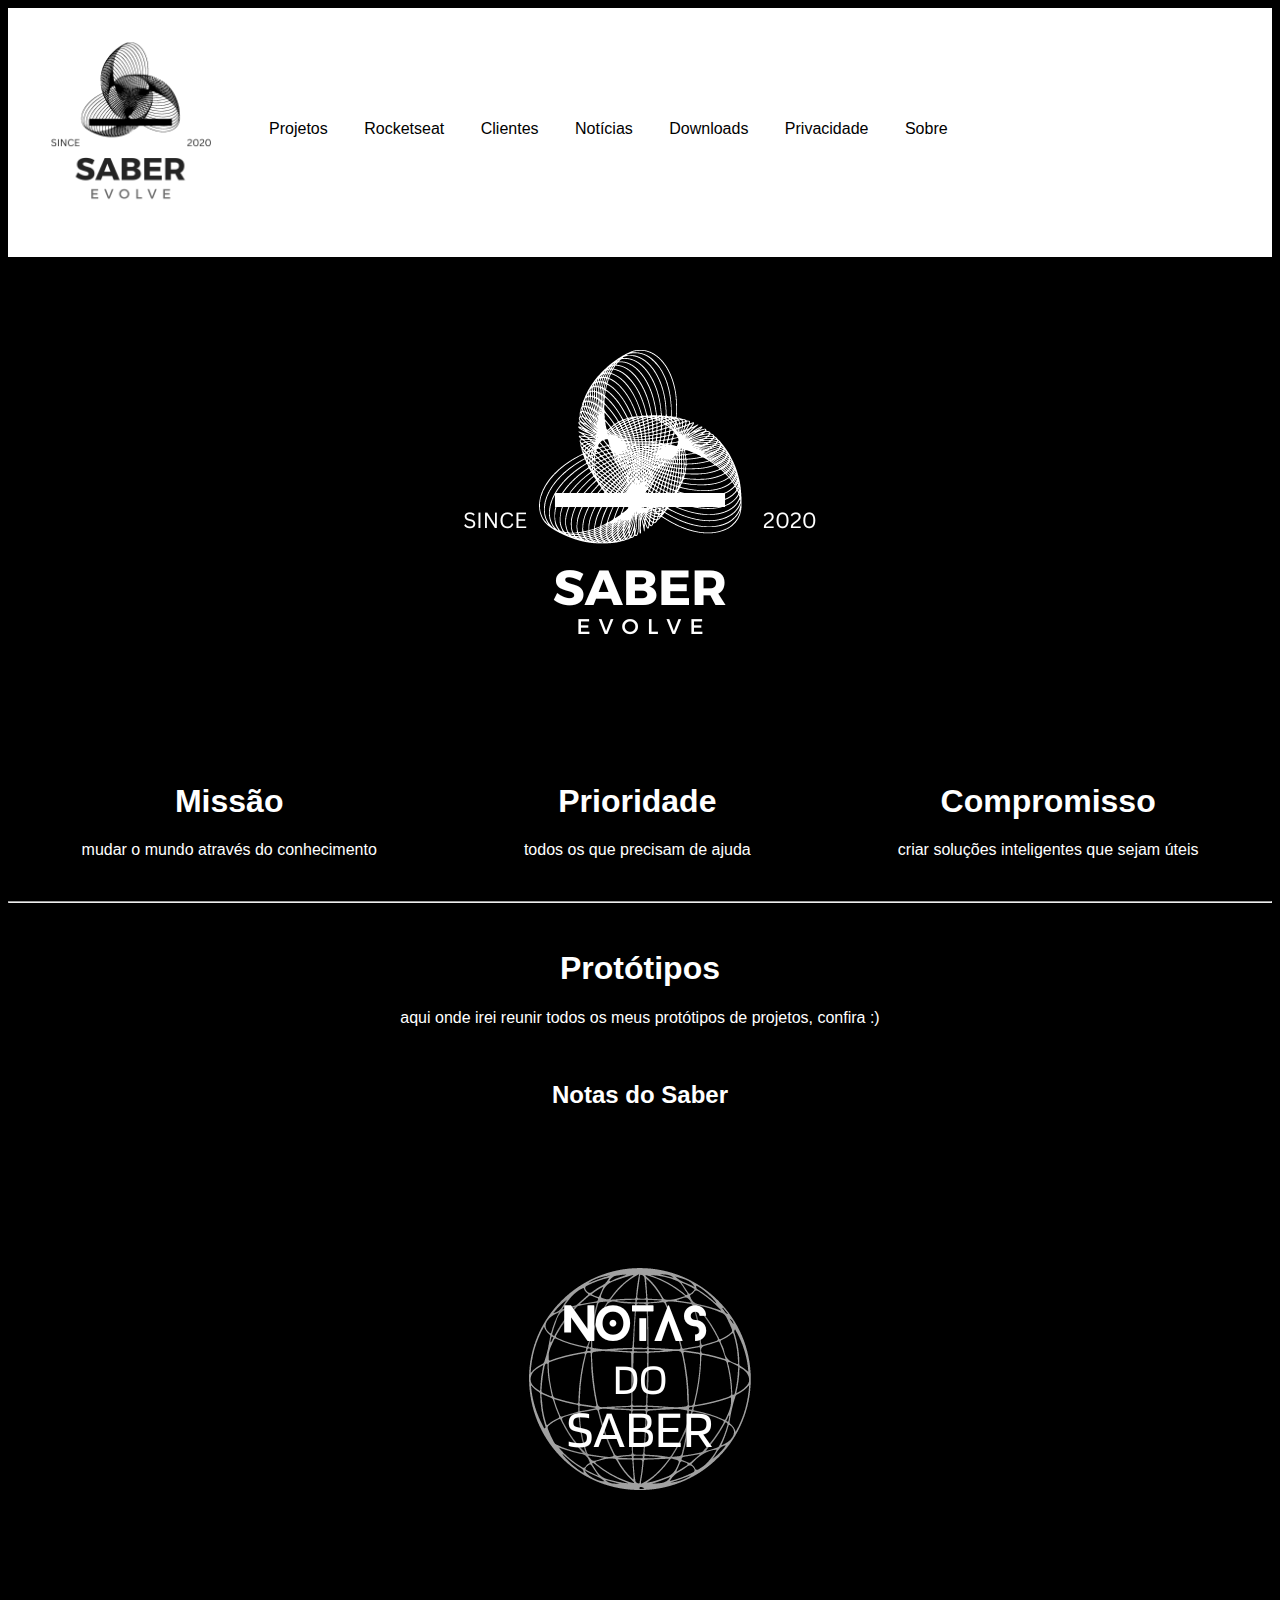
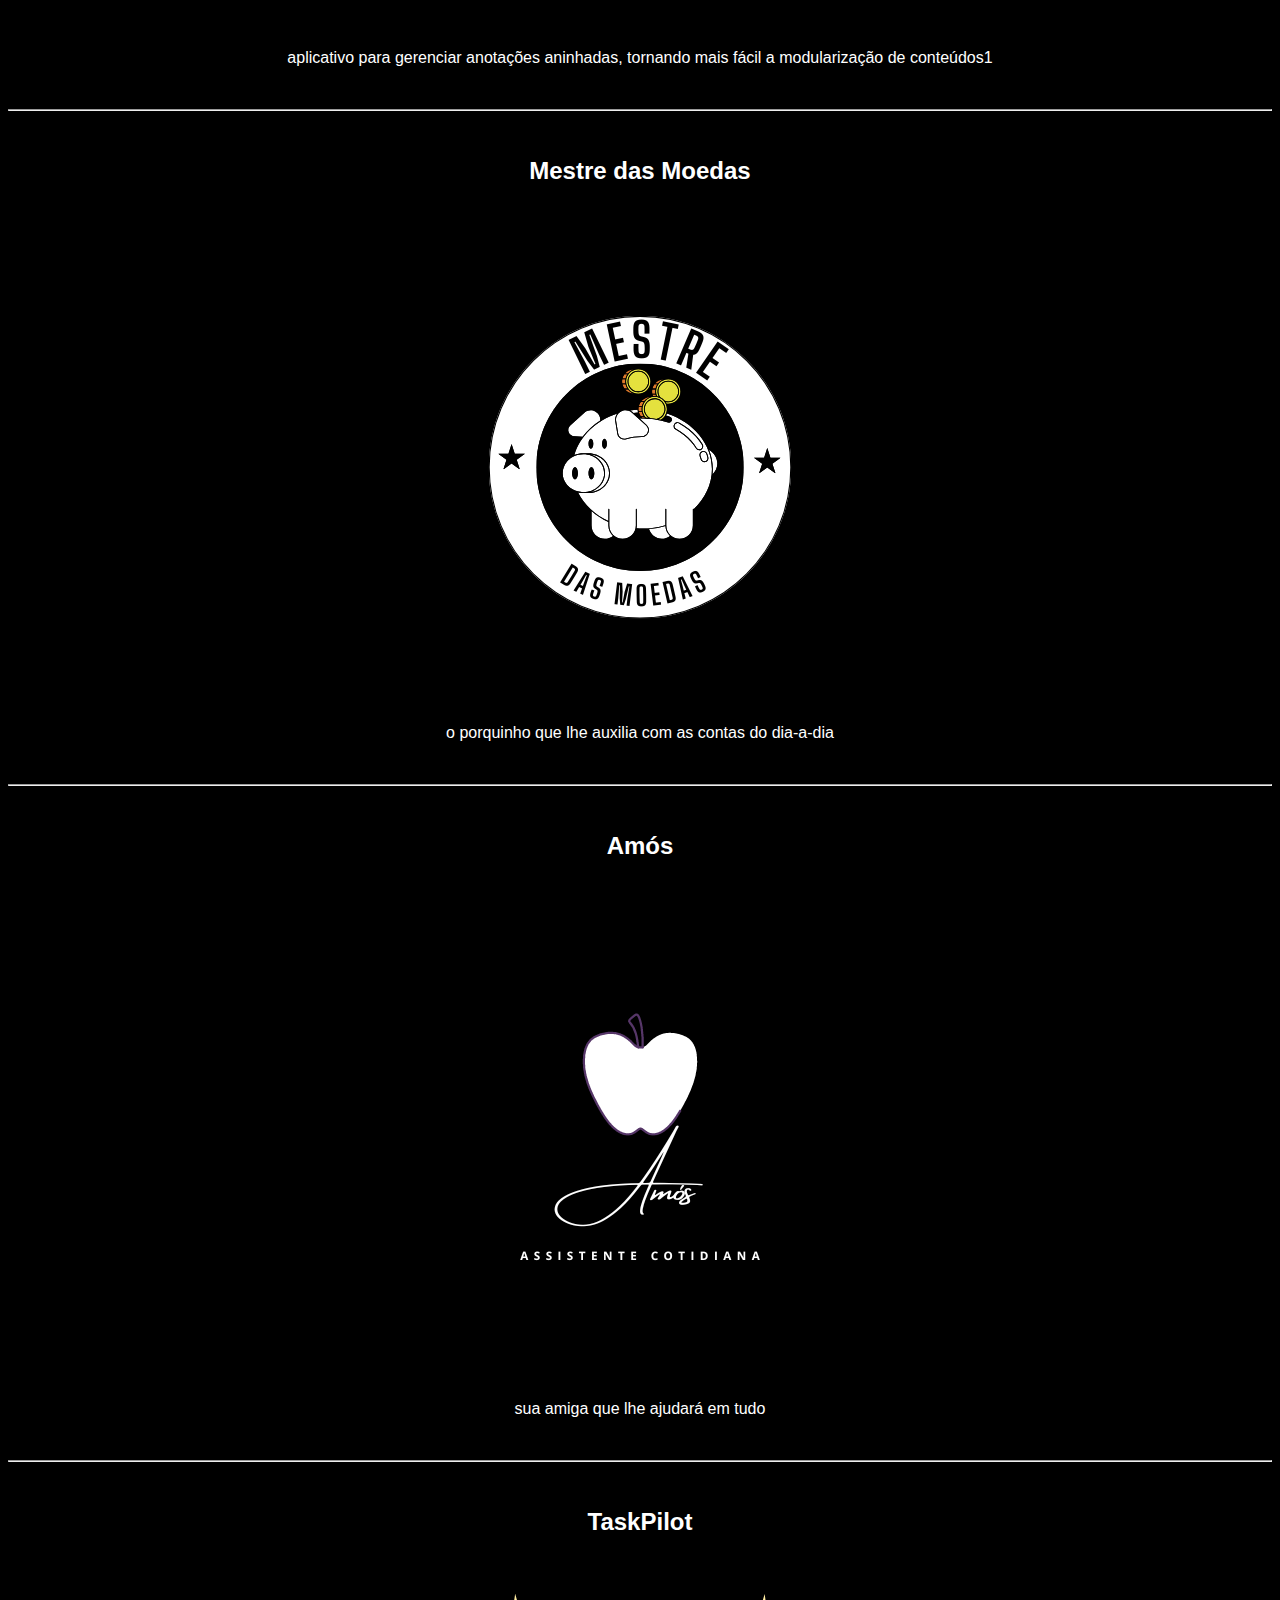
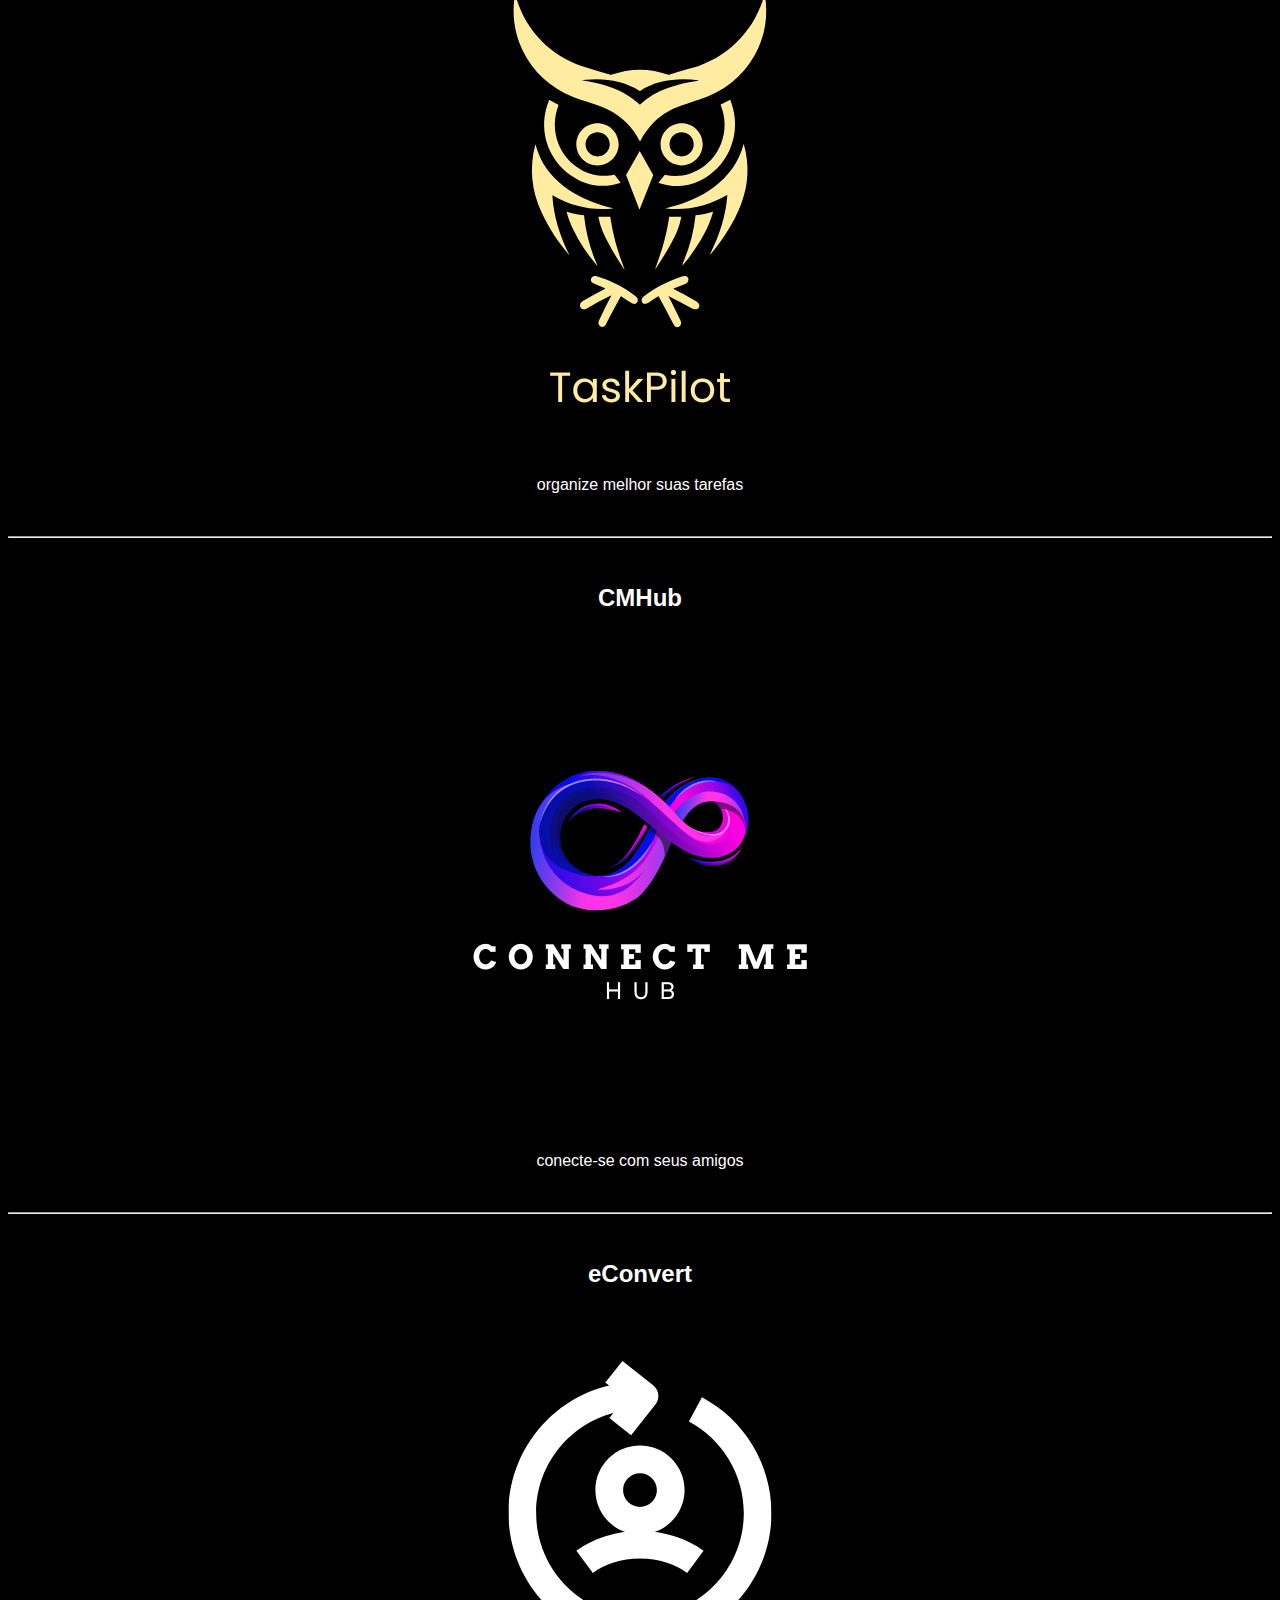
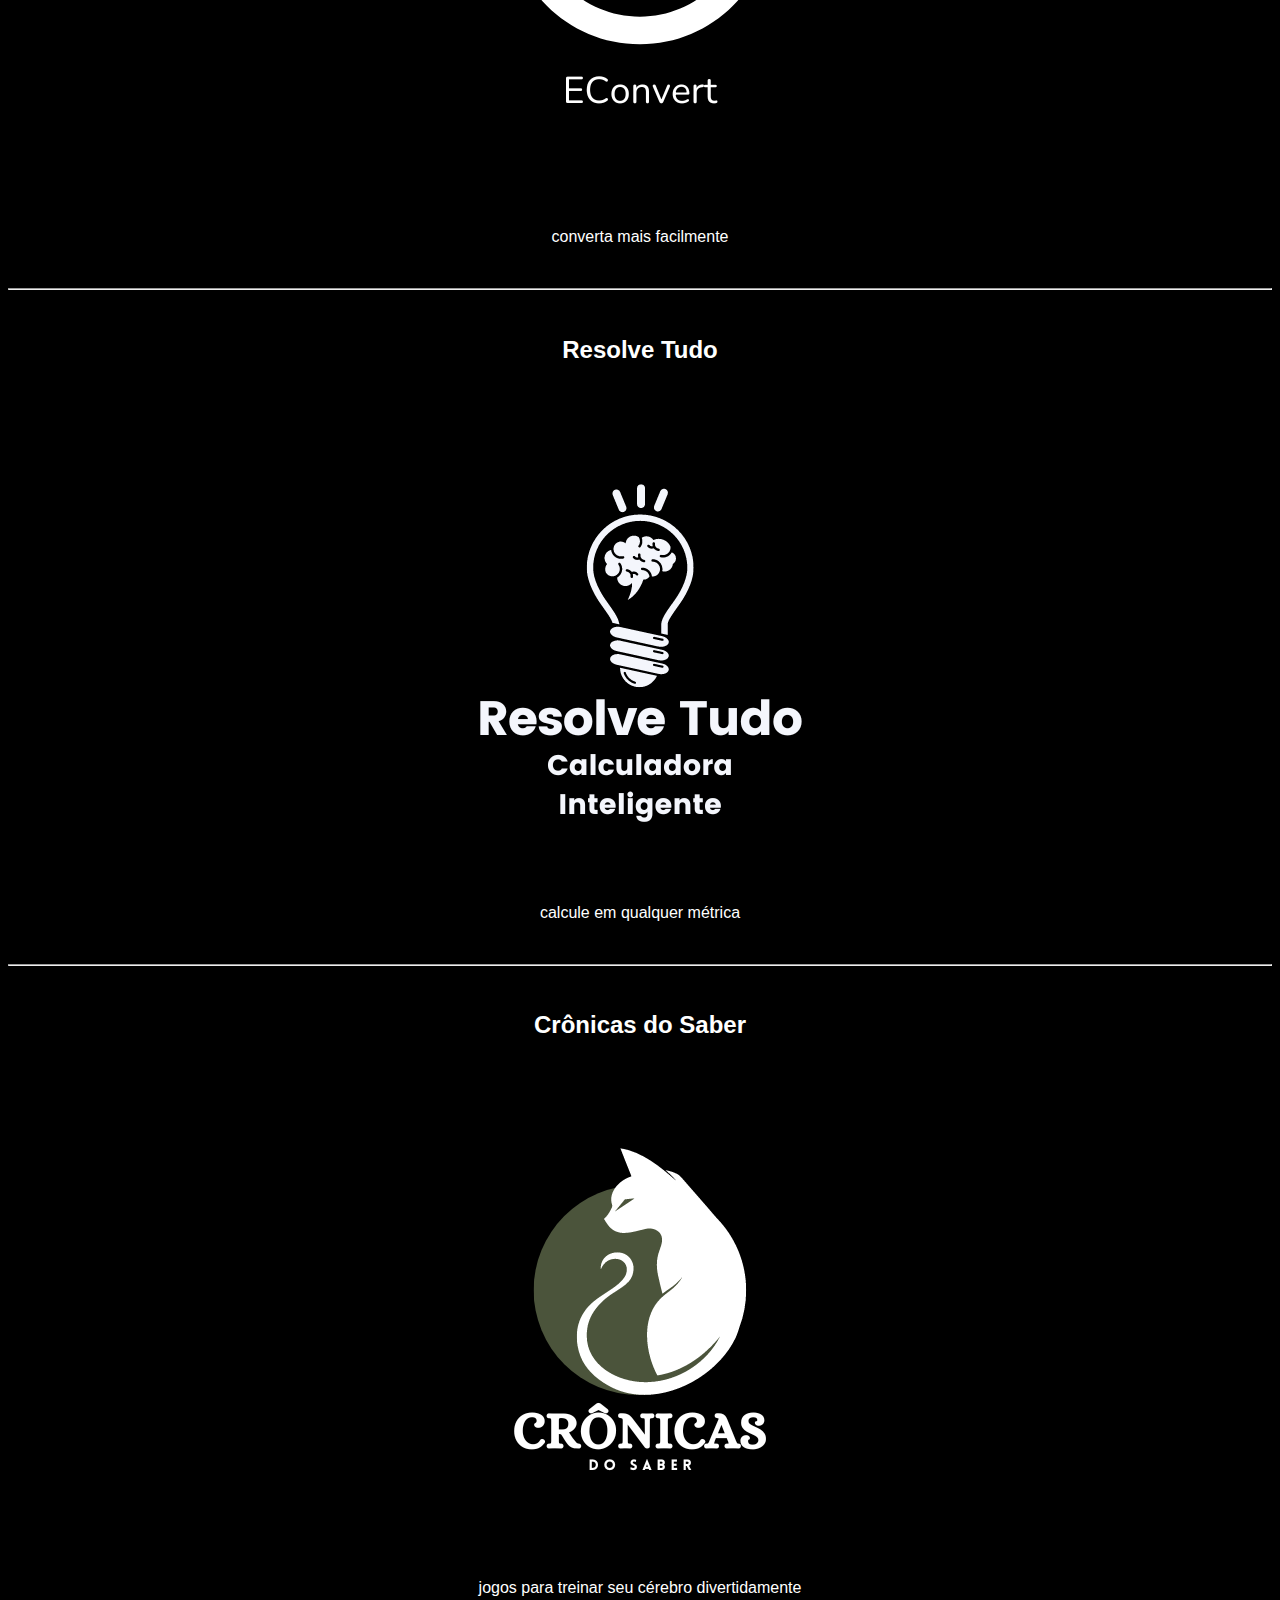
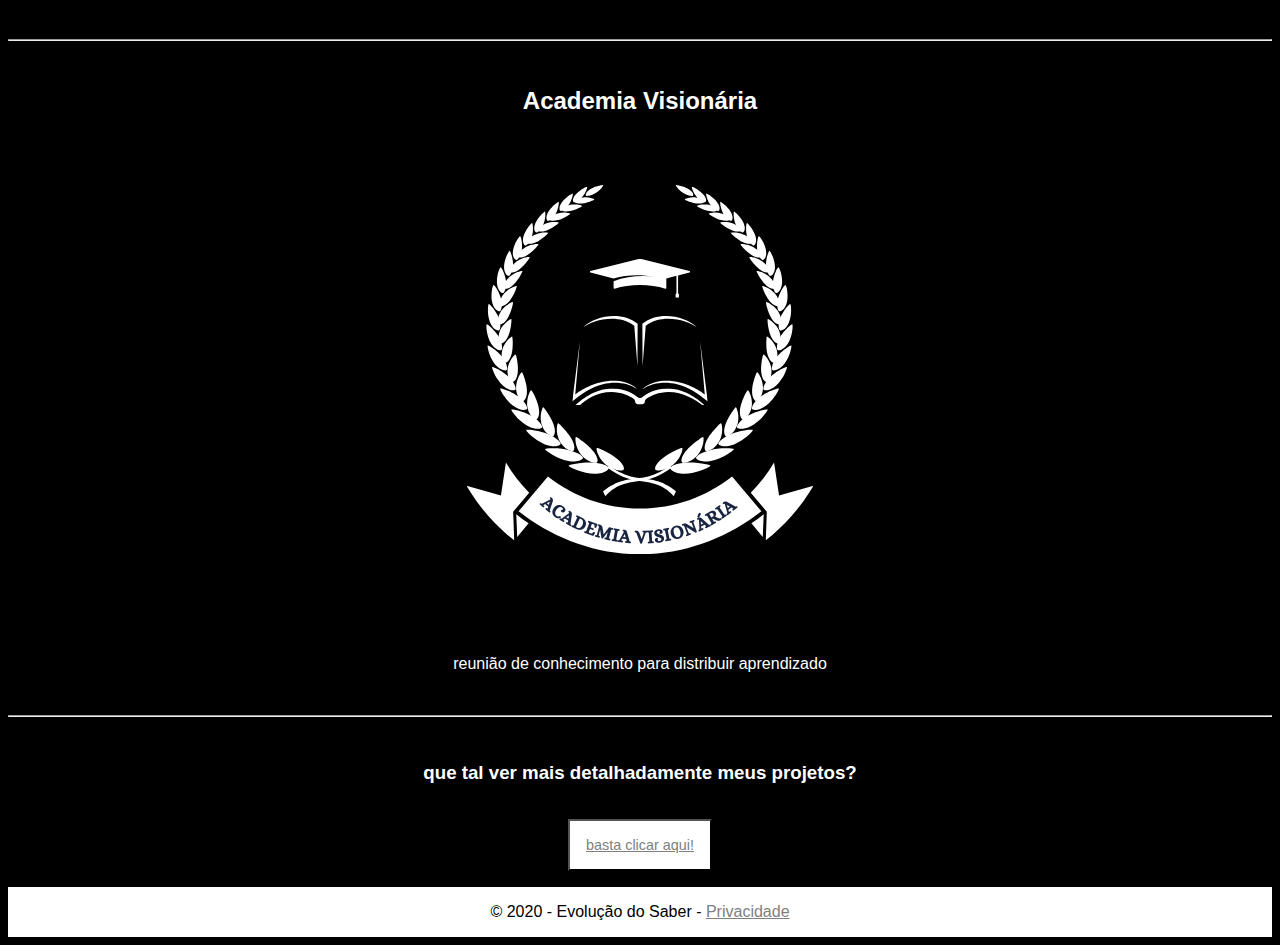
<file: index.html>
<!DOCTYPE html>
<html lang="pt-BR">

<head>
    <meta charset="UTF-8">
    <meta name="viewport" content="width=device-width, initial-scale=1.0">
    <title>Página Inicial - saber evolve</title>
    <link rel="stylesheet" href="styles/index.css">
    <link rel="icon" href="content/icones/saber evolve/icone.ico">
</head>

<body>
    <header>
        <div class="divHeaderLogo">
            <a href="index.html" class="">
                <img src="/content/logos/logo 500x500.png" class="logo-img" />
            </a>
        </div>
    
        <div class="divHeaderPages">
            <nav>
                <ul>
                    <li><a href="paginas/projetos.html">Projetos</a></li>
                    <li><a href="paginas/rocketseat.html">Rocketseat</a></li>
                    <li><a href="paginas/clientes.html">Clientes</a></li>
                    <li><a href="paginas/notices.html">Notícias</a></li>
                    <li><a href="paginas/downloads.html">Downloads</a></li>
                    <li><a href="paginas/privacidade.html">Privacidade</a></li>
                    <li><a href="paginas/sobre.html">Sobre</a></li>
                </ul>
            </nav>
        </div>
    </header>
    
    <main>
        <img src="/content/logos/logo_saber evolve preta.png" class="main-logo" />

        <div class="divPrincipios">
            <div class="divMissao">
                <h1>Missão</h1>
                <p>mudar o mundo através do conhecimento</p>
            </div>
            <div class="divPrioridade">
                <h1>Prioridade</h1>
                <p>todos os que precisam de ajuda</p>
            </div>
            <div 
            lass="divCompromisso">
                <h1>Compromisso</h1>
                <p>criar soluções inteligentes que sejam úteis</p>
            </div>
        </div>

        <br>
        <hr>
        <br>

        <h1>Protótipos</h1>
        <p>aqui onde irei reunir todos os meus protótipos de projetos, confira :)</p>

        <br />

        <h2>Notas do Saber</h2>
        <img src="content/logos/logo_notas do saber preto e branco.png" />
        <p>aplicativo para gerenciar anotações aninhadas, tornando mais fácil a modularização de conteúdos1</p>

        <br>
        <hr>
        <br>

        <h2>Mestre das Moedas</h2>
        <img src="content/logos/logo_mestre das moedas preto e branco.png" />
        <p>o porquinho que lhe auxilia com as contas do dia-a-dia</p>

        <br>
        <hr>
        <br>

        <h2>Amós</h2>
        <img src="content/logos/logo_amós preto e branco.png" />
        <p>sua amiga que lhe ajudará em tudo</p>

        <br>
        <hr>
        <br>

        <h2>TaskPilot</h2>
        <img id="imgIndexTaskPilot" src="content/logos/logo_taskpilot.png">
        <p>organize melhor suas tarefas</p>

        <br>
        <hr>
        <br>

        <h2>CMHub</h2>
        <img src="content/logos/logo_CMHub.png" />
        <p>conecte-se com seus amigos</p>

        <br>
        <hr>
        <br>

        <h2>eConvert</h2>
        <img src="content/logos/EConvert.png" />
        <p>converta mais facilmente</p>

        <br>
        <hr>
        <br>

        <h2>Resolve Tudo</h2>
        <img src="content/logos/logo_resolve tudo preto e branco.png" />
        <p>calcule em qualquer métrica</p>

        <br>
        <hr>
        <br>

        <h2>Crônicas do Saber</h2>
        <img src="content/logos/logo_cronicas do saber.png" />
        <p>jogos para treinar seu cérebro divertidamente</p>

        <br>
        <hr>
        <br>

        <h2>Academia Visionária</h2>
        <img src="content/logos/logo_academia visionária bw.png" />
        <p>reunião de conhecimento para distribuir aprendizado</p>

        <br>
        <hr>
        <br>

        <h3>que tal ver mais detalhadamente meus projetos?</h3>
        <button>
            <a href="paginas/projetos.html">
                basta clicar aqui!
            </a>
        </button>
    </main>

    <footer>
        <p>© 2020 - Evolução do Saber - <a href="paginas/privacidade.html">Privacidade</a></p>
    </footer>
</body>

</html>
</file>
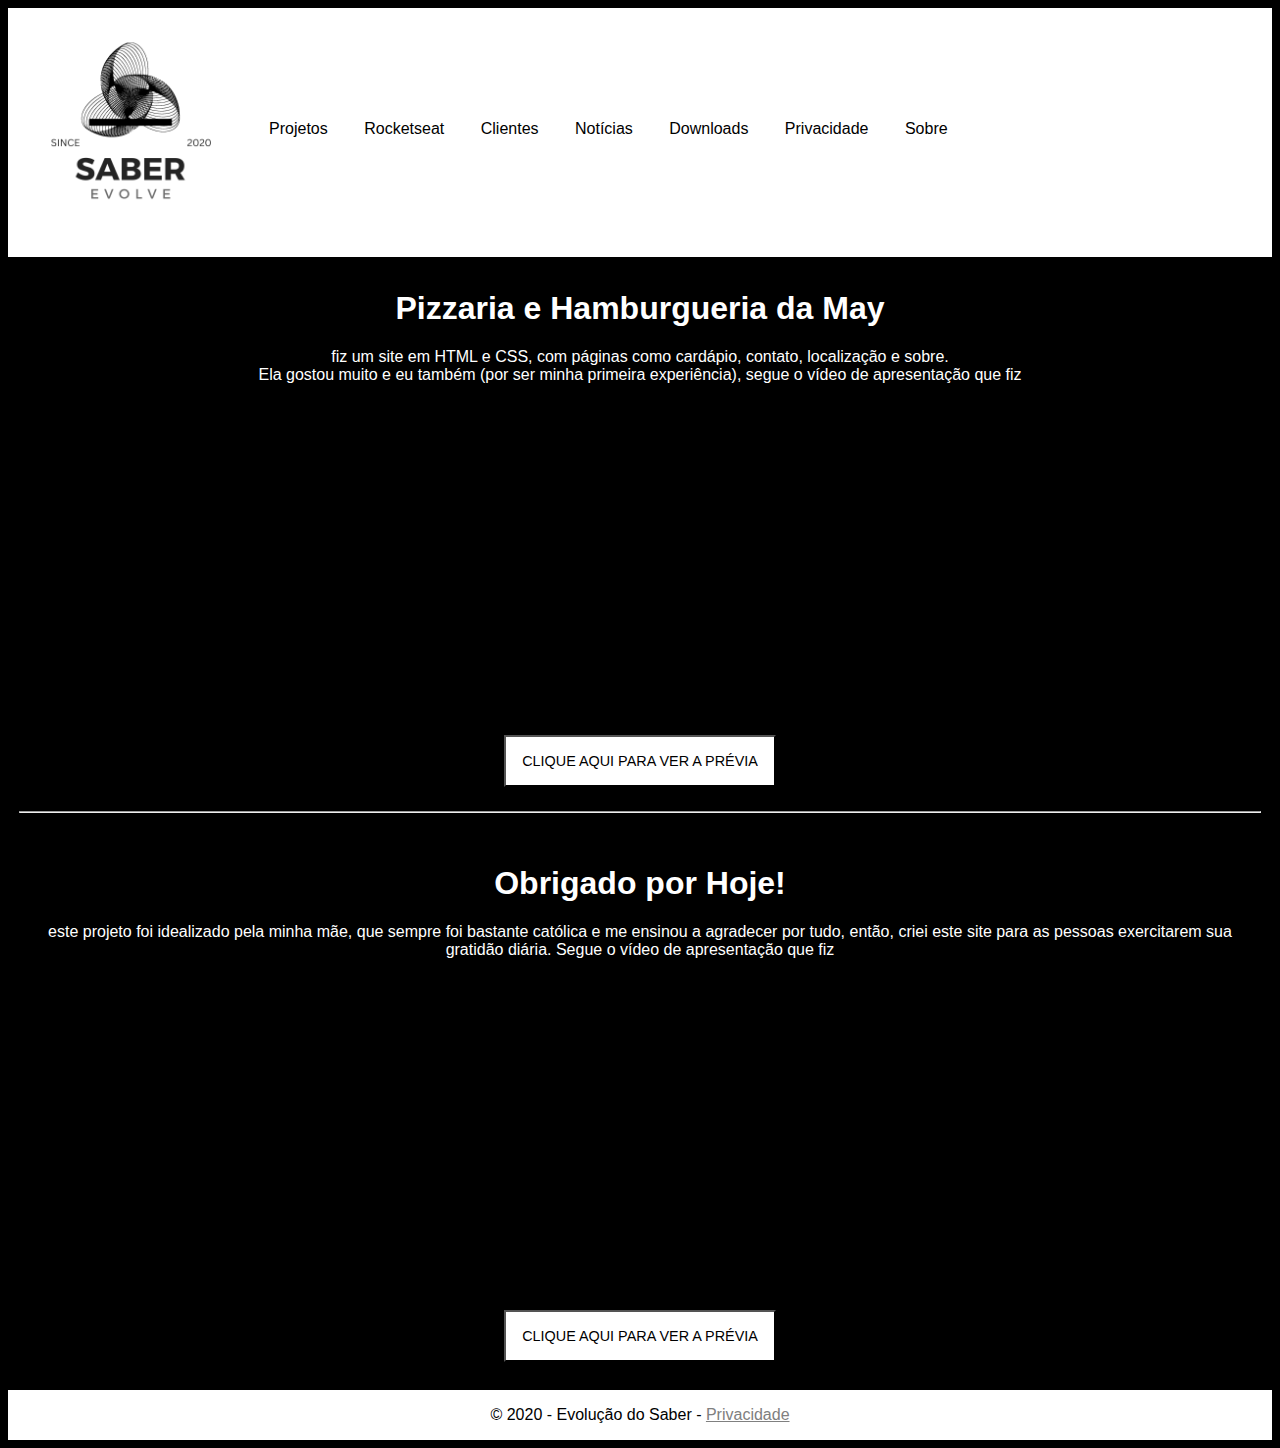
<file: paginas/clientes.html>
<!DOCTYPE html>
<html lang="pt-BR">
<head>
    <meta charset="UTF-8">
    <meta name="viewport" content="width=device-width, initial-scale=1.0">
    <title>Projetos para clientes</title>
    <link rel="stylesheet" href="../styles/index.css">
    <link rel="icon" href="../content/icones/saber evolve/icone.ico">
</head>
<body>
    <header>
        <div class="divHeaderLogo">
            <a href="../index.html" class="">
                <img src="/content/logos/logo 500x500.png" class="logo-img" />
            </a>
        </div>
    
        <div class="divHeaderPages">
            <nav>
                <ul>
                    <li><a href="../paginas/projetos.html">Projetos</a></li>
                    <li><a href="../paginas/rocketseat.html">Rocketseat</a></li>
                    <li><a href="../paginas/clientes.html">Clientes</a></li>
                    <li><a href="../paginas/notices.html">Notícias</a></li>
                    <li><a href="../paginas/downloads.html">Downloads</a></li>
                    <li><a href="../paginas/privacidade.html">Privacidade</a></li>
                    <li><a href="../paginas/sobre.html">Sobre</a></li>
                </ul>
            </nav>
        </div>
    </header>
    <main>
        <div class="divOneClient">
            <h1>Pizzaria e Hamburgueria da May</h1>
            <p>
                fiz um site em HTML e CSS, com páginas como cardápio, contato, localização e sobre. <br>Ela gostou muito e eu também (por ser minha primeira experiência), segue o vídeo de apresentação que fiz
            </p>
            <iframe width="560" height="315" src="https://www.youtube.com/embed/q82zyd60ndc?si=hp-m5b7b0kkqfJK1" title="YouTube video player" frameborder="0" allow="accelerometer; autoplay; clipboard-write; encrypted-media; gyroscope; picture-in-picture; web-share" referrerpolicy="strict-origin-when-cross-origin" allowfullscreen></iframe><br>
            <a href="https://vitukjkk.github.io/Pizzaria-e-Hamburgueria-da-May/" target="_blank">
                <button>CLIQUE AQUI PARA VER A PRÉVIA</button>
            </a>    
            <hr>
        </div>
        <div class="divOneClient">
            <h1>Obrigado por Hoje!</h1>
            <p>
                este projeto foi idealizado pela minha mãe, que sempre foi bastante católica e me ensinou a agradecer por tudo, então, criei este site para as pessoas exercitarem sua gratidão diária. Segue o vídeo de apresentação que fiz
            </p>
            <iframe width="560" height="315" src="https://www.youtube.com/embed/P3D_S5LH0N4?si=ojTsHehNLwIHB2G6" title="YouTube video player" frameborder="0" allow="accelerometer; autoplay; clipboard-write; encrypted-media; gyroscope; picture-in-picture; web-share" referrerpolicy="strict-origin-when-cross-origin" allowfullscreen></iframe>
            <a href="https://vitukjkk.github.io/ObrigadoPorHoje/" target="_blank"><br>
                <button>CLIQUE AQUI PARA VER A PRÉVIA</button>
            </a>
        </div>
    </main>
    <footer>
        <p>
            © 2020 - Evolução do Saber - <a href="privacidade.html">Privacidade</a>
        </p>
    </footer>
</body>
</html>
</file>
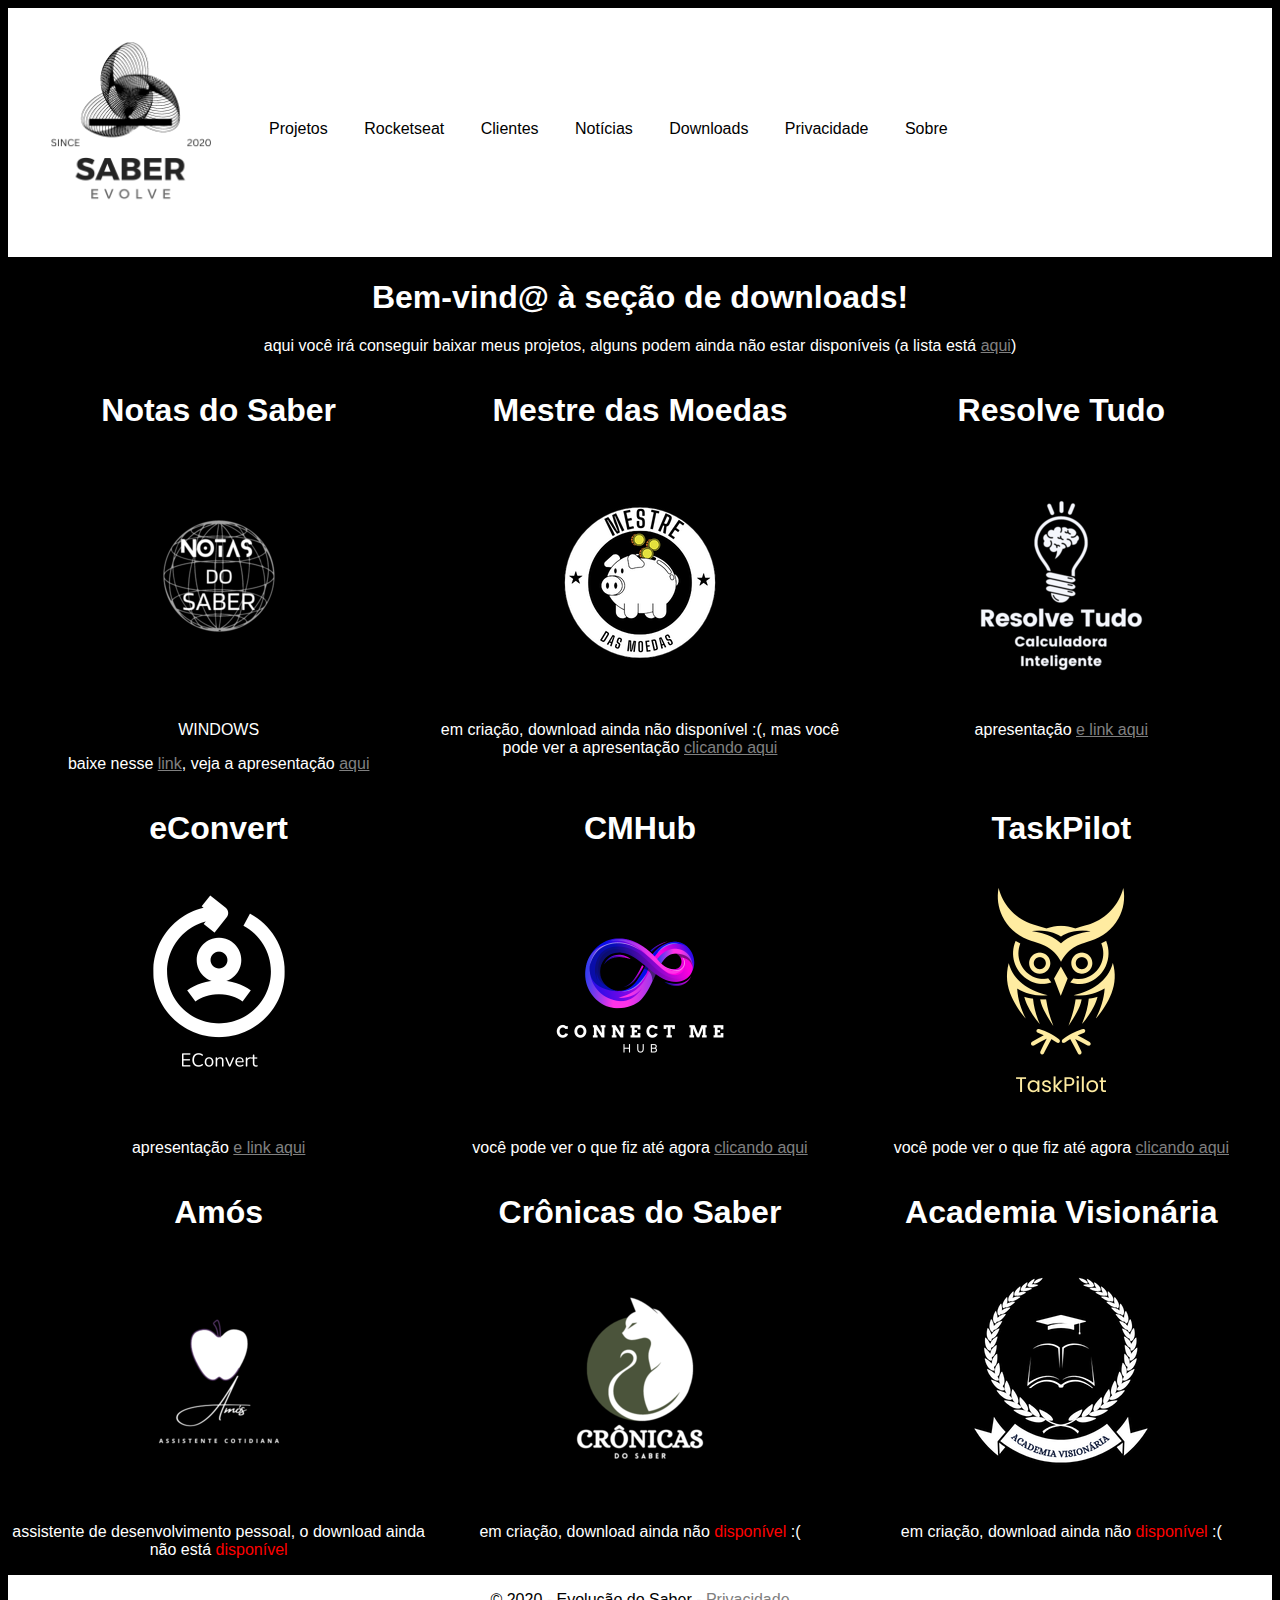
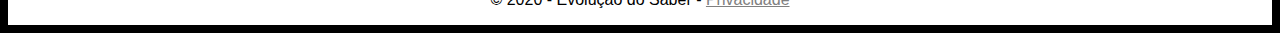
<file: paginas/downloads.html>
<!DOCTYPE html>
<html lang="pt-BR">
<head>
    <meta charset="UTF-8">
    <meta name="viewport" content="width=device-width, initial-scale=1.0">
    <title>Downloads dos projetos</title>
    <link rel="stylesheet" href="../styles/index.css">
    <link rel="icon" href="../content/icones/saber evolve/icone.ico">
</head>
<body>
    <header>
        <div class="divHeaderLogo">
            <a href="../index.html" class="">
                <img src="/content/logos/logo 500x500.png" class="logo-img" />
            </a>
        </div>
    
        <div class="divHeaderPages">
            <nav>
                <ul>
                    <li><a href="../paginas/projetos.html">Projetos</a></li>
                    <li><a href="../paginas/rocketseat.html">Rocketseat</a></li>
                    <li><a href="../paginas/clientes.html">Clientes</a></li>
                    <li><a href="../paginas/notices.html">Notícias</a></li>
                    <li><a href="../paginas/downloads.html">Downloads</a></li>
                    <li><a href="../paginas/privacidade.html">Privacidade</a></li>
                    <li><a href="../paginas/sobre.html">Sobre</a></li>
                </ul>
            </nav>
        </div>
    </header>
    
    <main>
        <h1>Bem-vind@ à seção de downloads!</h1>
        <p>aqui você irá conseguir baixar meus projetos, alguns podem ainda não estar disponíveis (a lista está <a href="projetos.html">aqui</a>)</p>   

        <div class="divMainDownloads">
            <div class="divOneDownload">
                <h1>Notas do Saber</h1>
                <img src="../content/icones logos/logo_notas do saber preto e branco.png"/>
                <p>WINDOWS</p>
                <p>baixe nesse <a href="https://drive.google.com/file/d/1Sm2SjFxNbdZz_tvpXEaq48H1xlsAd_jX/view">link</a>, veja a apresentação <a href="https://youtu.be/u2q0TaHrLJM">aqui</a></p>
            </div>

            <div class="divOneDownload">
                <h1>Mestre das Moedas</h1>    
                <img src="../content/icones logos/logo_mestre das moedas preto e branco.png">                
                <p>em criação, download ainda não disponível :(, mas você pode ver a apresentação <a href="https://youtu.be/MiiTeTeiG0k" target="_blank">clicando aqui</a></p>
            </div>

            <div class="divOneDownload">
                <h1>Resolve Tudo</h1>
                <img src="../content/icones logos/logo_resolve tudo preto e branco.png"/>
                <p>apresentação <a href="projetos.html#resolve_tudo"> e link aqui</a></p>
            </div>

            <div class="divOneDownload">
                <h1>eConvert</h1>
                <img src="../content/logos/EConvert.png" width="250px" height="250px">
                <p>
                    apresentação <a href="projetos.html#econvert">e link aqui</a>
                </p>
            </div>

            <div class="divOneDownload">
                <h1>CMHub</h1>
                <img src="../content/logos/logo_CMHub.png" width="250px" height="250px"/>
                <p>
                    você pode ver o que fiz até agora <a href="../paginas/projetos.html#cmhub">clicando aqui</a>
                </p>
            </div>

            <div class="divOneDownload">
                <h1>TaskPilot</h1>
                <img src="../content/logos/logo_taskpilot.png" width="250px" height="250px"/>
                <p>
                    você pode ver o que fiz até agora <a href="../paginas/projetos.html#taskpilot">clicando aqui</a>
                </p>
            </div>

            <div class="divOneDownload">
                <h1>Amós</h1>
                <img src="../content/icones logos/logo_amós preto e branco.png"/>
                <p>
                    assistente de desenvolvimento pessoal, o download ainda não está <span>disponível</span>
                </p>
            </div>

            <div class="divOneDownload">
                <h1>Crônicas do Saber</h1>
                <img src="../content/icones logos/logo_cronicas do saber.png"/>
                <p>em criação, download ainda não <span>disponível</span> :(</p>
            </div>

            <div class="divOneDownload">
                <h1>Academia Visionária</h1>
                <img src="../content/icones logos/logo_academia visionária bw.png"/>
                <p>em criação, download ainda não <span>disponível</span> :(</p>
            </div>                
        </div>
    </main>
    
    <footer>
        <p>
            © 2020 - Evolução do Saber - <a href="privacidade.html">Privacidade</a>
        </p>
    </footer>
</body>
</html>
</file>
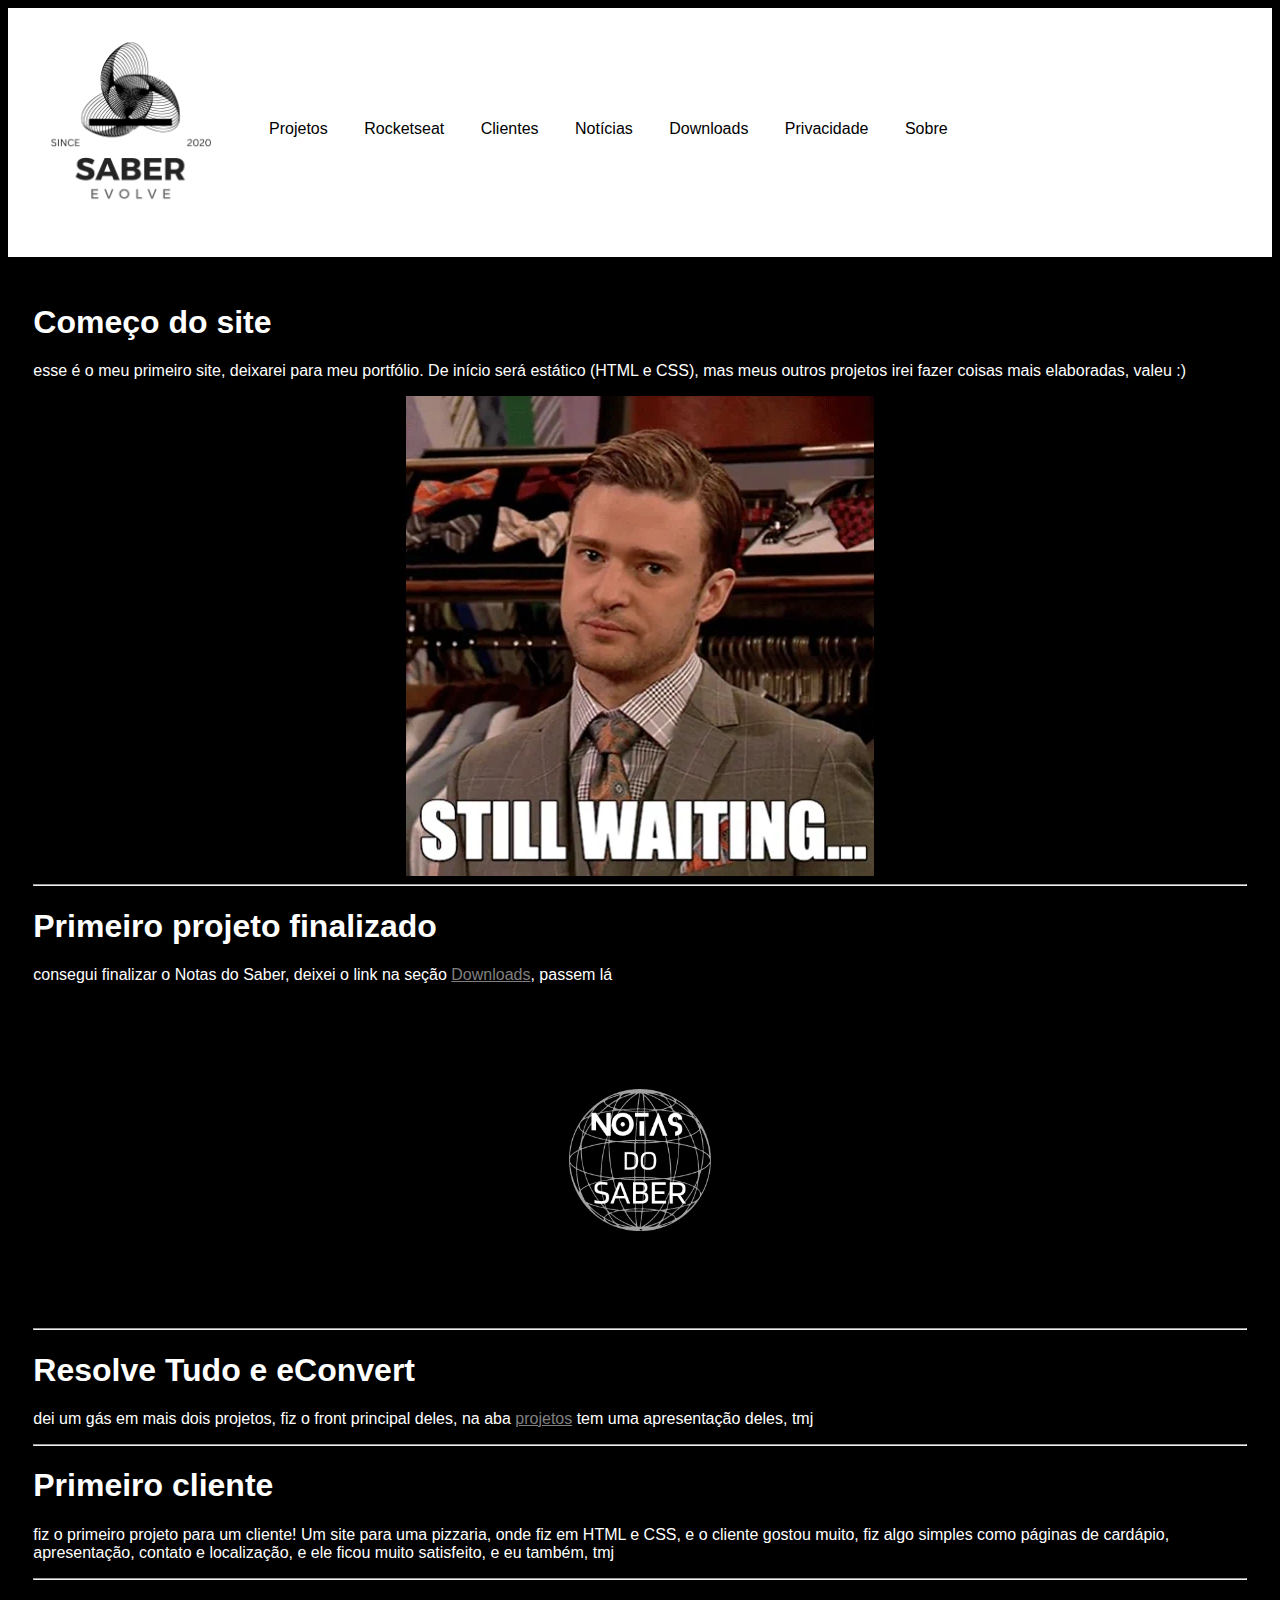
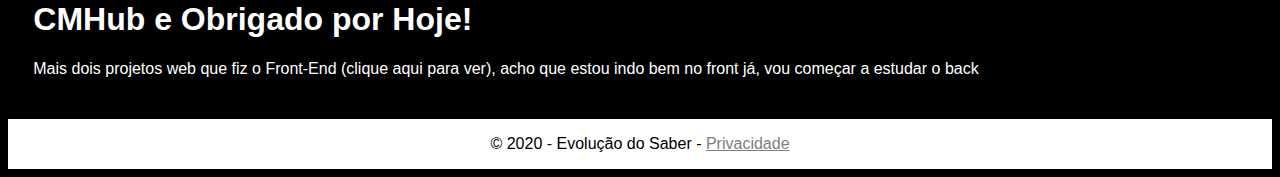
<file: paginas/notices.html>
<!DOCTYPE html>
<html lang="pt-BR">
<head>
    <meta charset="UTF-8">
    <meta name="viewport" content="width=device-width, initial-scale=1.0">
    <title>Notícias</title>
    <link rel="stylesheet" href="../styles/index.css">
    <link rel="icon" href="../content/icones/saber evolve/icone.ico">
</head>
<body>
    <header>
        <div class="divHeaderLogo">
            <a href="../index.html" class="">
                <img src="/content/logos/logo 500x500.png" class="logo-img" />
            </a>
        </div>
    
        <div class="divHeaderPages">
            <nav>
                <ul>
                    <li><a href="../paginas/projetos.html">Projetos</a></li>
                    <li><a href="../paginas/rocketseat.html">Rocketseat</a></li>
                    <li><a href="../paginas/clientes.html">Clientes</a></li>
                    <li><a href="../paginas/notices.html">Notícias</a></li>
                    <li><a href="../paginas/downloads.html">Downloads</a></li>
                    <li><a href="../paginas/privacidade.html">Privacidade</a></li>
                    <li><a href="../paginas/sobre.html">Sobre</a></li>
                </ul>
            </nav>
        </div>
    </header>
    
    <main class="divMainPosts">
        <div class="divOneNotice">
            <h1>Começo do site</h1>
            <p>
                esse é o meu primeiro site, deixarei para meu portfólio. De início será estático (HTML e CSS), mas meus outros projetos irei fazer coisas mais elaboradas, valeu :)
            </p>
            <img src="../content/gifs/still_waitingh.webp" alt="kkkk qm é esse?" />
            <hr>
        </div>
        <div class="divOneNotice">
            <h1>Primeiro projeto finalizado</h1>
            <p>consegui finalizar o Notas do Saber, deixei o link na seção <a href="downloads.html">Downloads</a>, passem lá</p>
            <img id="imgPostsNotasDoSaber" src="../content/logos/logo_notas do saber preto e branco.png">
            <hr>
        </div>

        <div class="divOneNotice">
            <h1>Resolve Tudo e eConvert</h1>
            <p>
                dei um gás em mais dois projetos, fiz o front principal deles, na aba <a href="projetos.html">projetos</a> tem uma apresentação deles, tmj
            </p>
            <hr>
        </div>

        <div class="divOneNotice">
            <h1>Primeiro cliente</h1>
            <p>
                fiz o primeiro projeto para um cliente! Um site para uma pizzaria, onde fiz em HTML e CSS, e o cliente gostou muito, fiz algo simples como páginas de cardápio, apresentação, contato e localização, e ele ficou muito satisfeito, e eu também, tmj
            </p>
            <hr>
        </div>
        <div class="divOneNotice">
            <h1>CMHub e Obrigado por Hoje!</h1>
            <p>
                Mais dois projetos web que fiz o Front-End (clique aqui para ver), acho que estou indo bem no front já, vou começar a estudar o back
            </p>
        </div>
    </main>
    <footer>
        <p>© 2020 - Evolução do Saber - <a href="privacidade.html">Privacidade</a></p>
    </footer>
</body>
</html>
</file>
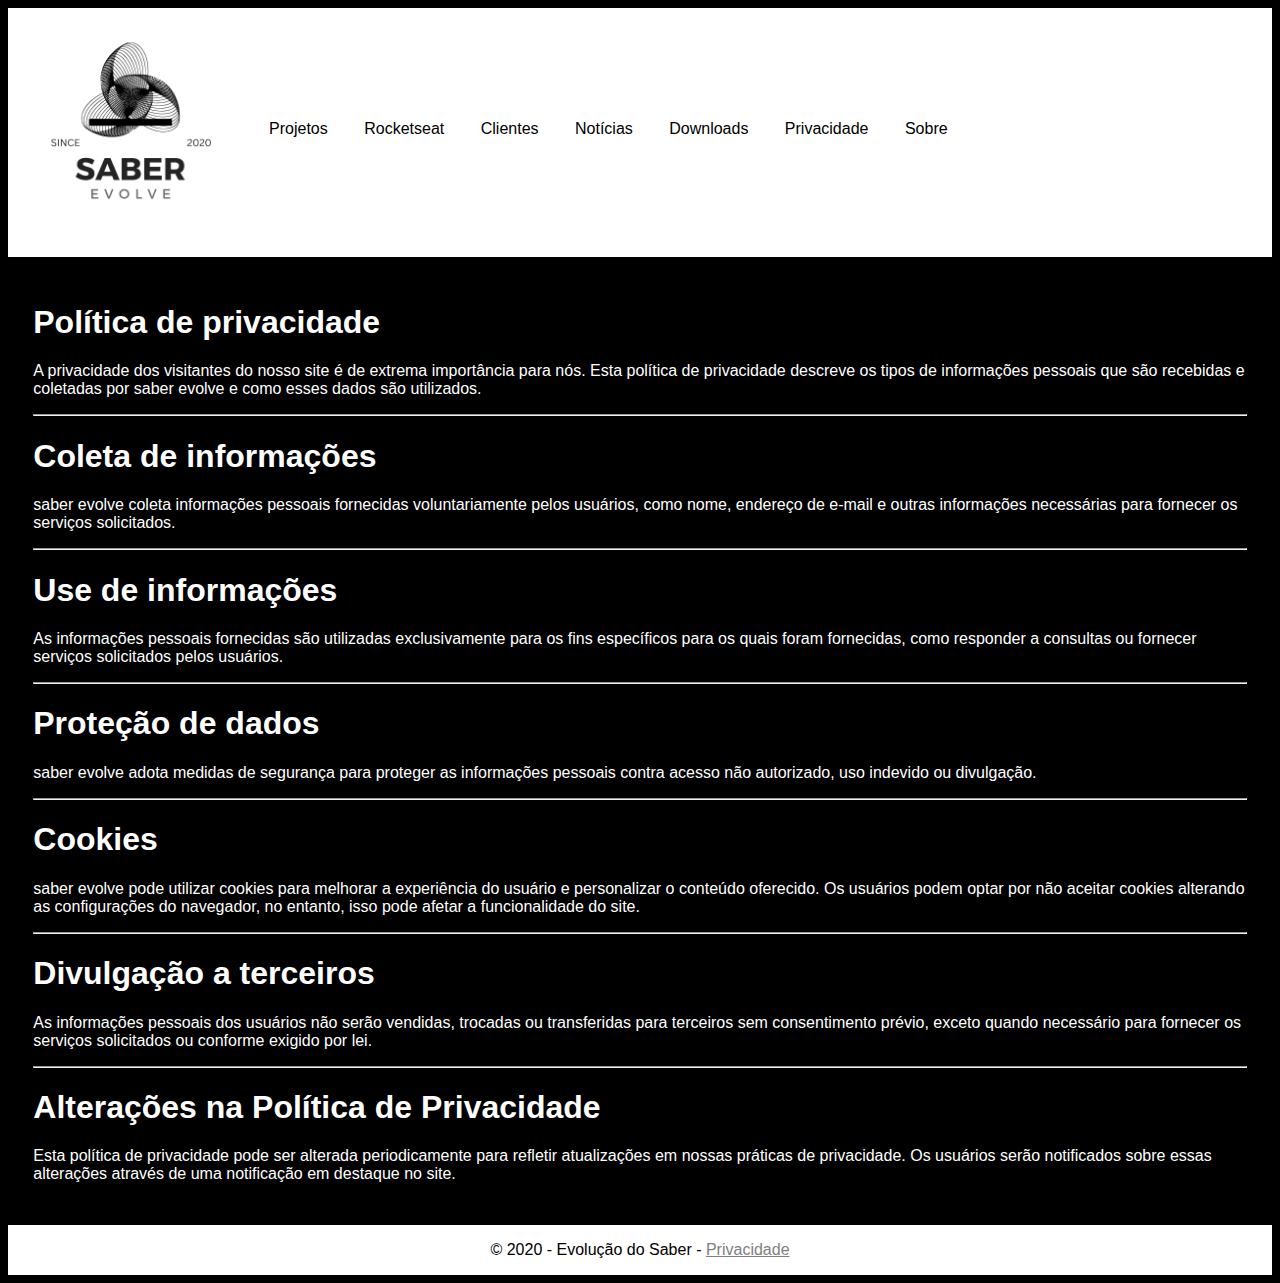
<file: paginas/privacidade.html>
<!DOCTYPE html>
<html lang="pt-BR">
<head>
    <meta charset="UTF-8">
    <meta name="viewport" content="width=device-width, initial-scale=1.0">
    <title>Política de privacidade</title>
    <link rel="stylesheet" href="../styles/index.css">
    <link rel="icon" href="../content/icones/saber evolve/icone.ico">
</head>
<body>
    <header>
        <div class="divHeaderLogo">
            <a href="../index.html" class="">
                <img src="/content/logos/logo 500x500.png" class="logo-img" />
            </a>
        </div>
    
        <div class="divHeaderPages">
            <nav>
                <ul>
                    <li><a href="../paginas/projetos.html">Projetos</a></li>
                    <li><a href="../paginas/rocketseat.html">Rocketseat</a></li>
                    <li><a href="../paginas/clientes.html">Clientes</a></li>
                    <li><a href="../paginas/notices.html">Notícias</a></li>
                    <li><a href="../paginas/downloads.html">Downloads</a></li>
                    <li><a href="../paginas/privacidade.html">Privacidade</a></li>
                    <li><a href="../paginas/sobre.html">Sobre</a></li>
                </ul>
            </nav>
        </div>
    </header>
    <main class="mainPrivacy">
        <div class="divOneContentPrivacy">
            <h1> Política de privacidade </h1>
            <p>
                A privacidade dos visitantes do nosso site é de extrema importância para nós. Esta política de privacidade descreve os tipos de informações 
                pessoais que são recebidas e coletadas por saber evolve e como esses dados são utilizados.
            </p>
            <hr />
        </div>
     
        <div class="divOneContentPrivacy">
            <h1> Coleta de informações </h1>
            <p>
                saber evolve coleta informações pessoais fornecidas voluntariamente pelos usuários, como nome, endereço de e-mail e outras informações 
                necessárias para fornecer os serviços solicitados.
            </p>
            <hr />
        </div>
     
        <div class="divOneContentPrivacy">
            <h1> Use de informações </h1>
        
            <p>
                As informações pessoais fornecidas são utilizadas exclusivamente para os fins específicos para os quais foram fornecidas, como responder 
                a consultas ou fornecer serviços solicitados pelos usuários.
            </p>
            <hr />
        </div>
     
        <div class="divOneContentPrivacy">
            <h1> Proteção de dados </h1>
        
            <p>
                saber evolve adota medidas de segurança para proteger as informações pessoais contra acesso não autorizado, uso indevido ou divulgação.
            </p>
            <hr />
        </div>
     
        <div class="divOneContentPrivacy">
            <h1> Cookies </h1>
            
            <p>
                saber evolve pode utilizar cookies para melhorar a experiência do usuário e personalizar o conteúdo oferecido. Os usuários podem optar 
                por não aceitar cookies alterando as configurações do navegador, no entanto, isso pode afetar a funcionalidade do site.
            </p>
            <hr />
        </div>
     
        <div class="divOneContentPrivacy">
            <h1> Divulgação a terceiros </h1>
        
            <p>
                As informações pessoais dos usuários não serão vendidas, trocadas ou transferidas para terceiros sem consentimento prévio, exceto quando necessário 
                para fornecer os serviços solicitados ou conforme exigido por lei.
            </p>
            <hr>
        </div>

        <div class="divOneContentPrivacy">
            <h1> Alterações na Política de Privacidade </h1>
        
            <p>
                Esta política de privacidade pode ser alterada periodicamente para refletir atualizações em nossas práticas de privacidade. Os usuários serão 
                notificados sobre essas alterações através de uma notificação em destaque no site.
            </p>
        </div>
    </main>
    <footer>
        <p>
            © 2020 - Evolução do Saber - <a href="privacidade.html">Privacidade</a>
        </p>
    </footer>
</body>
</html>
</file>
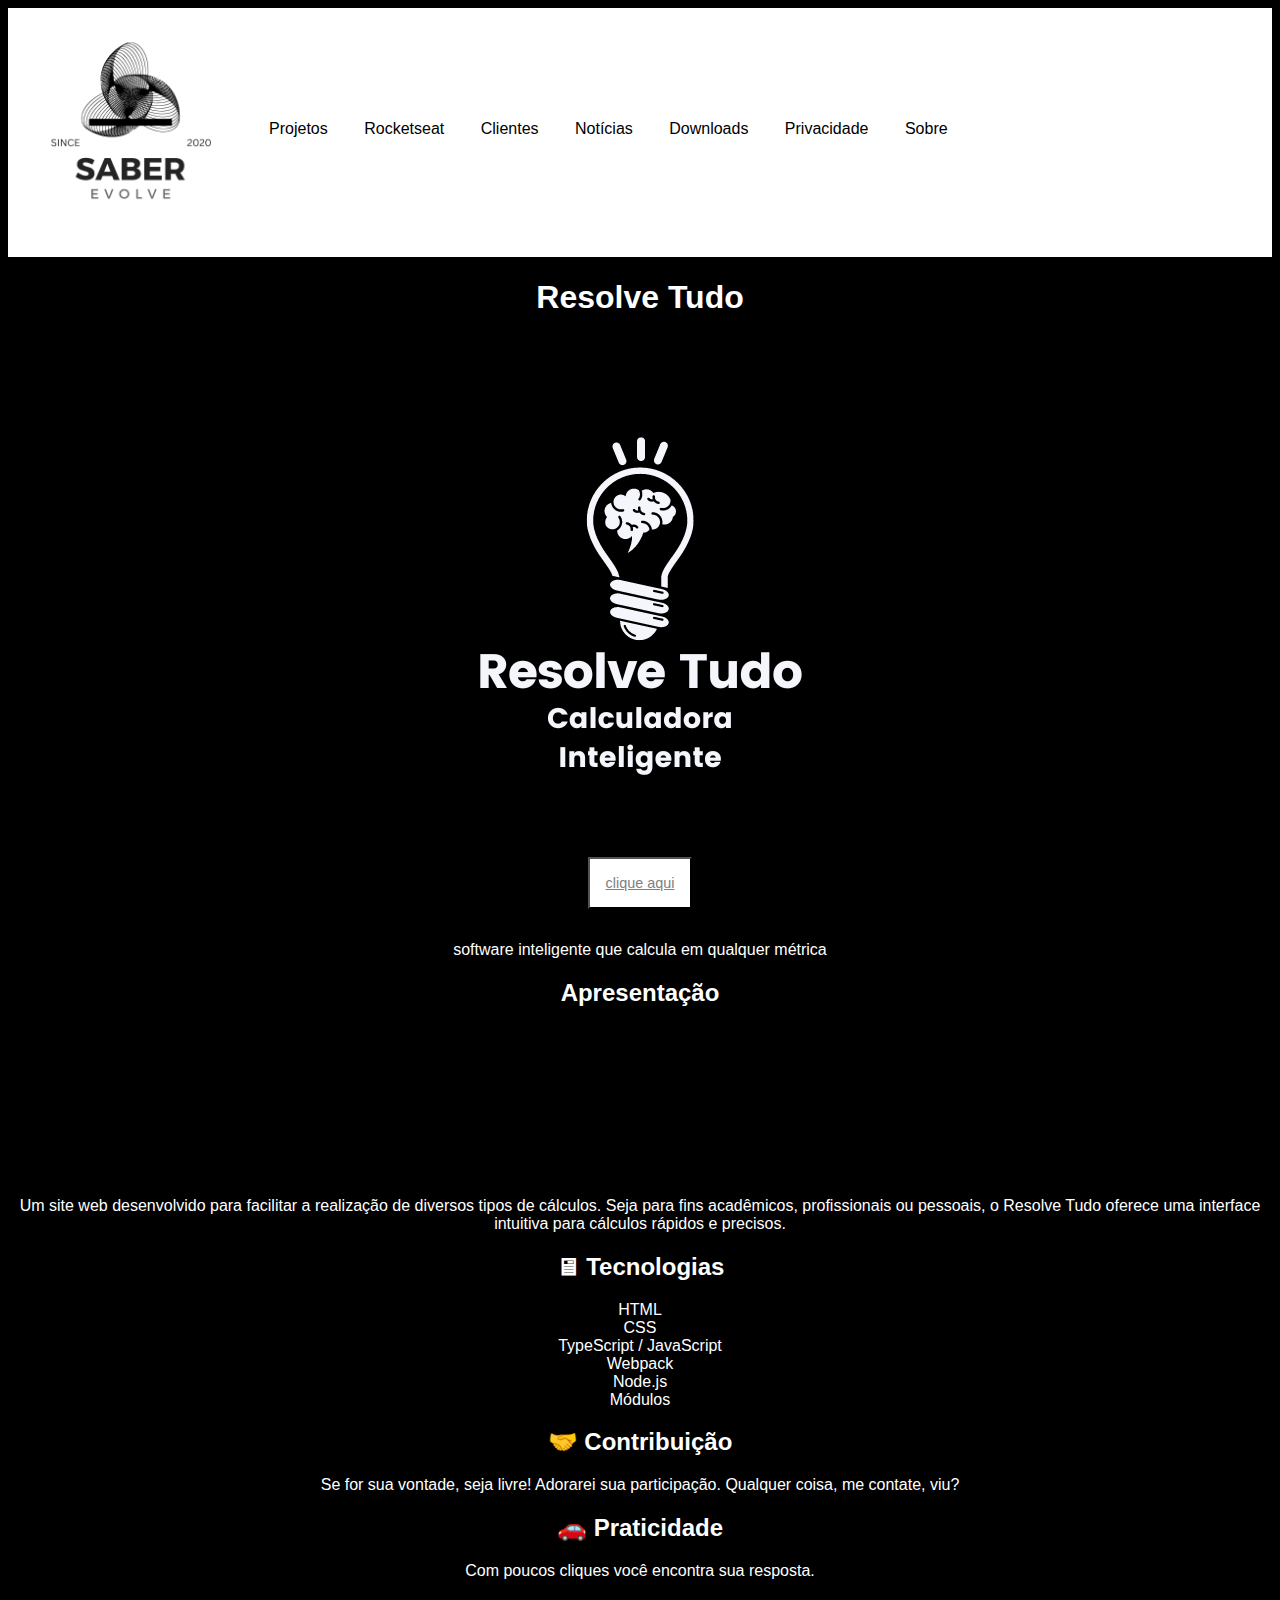
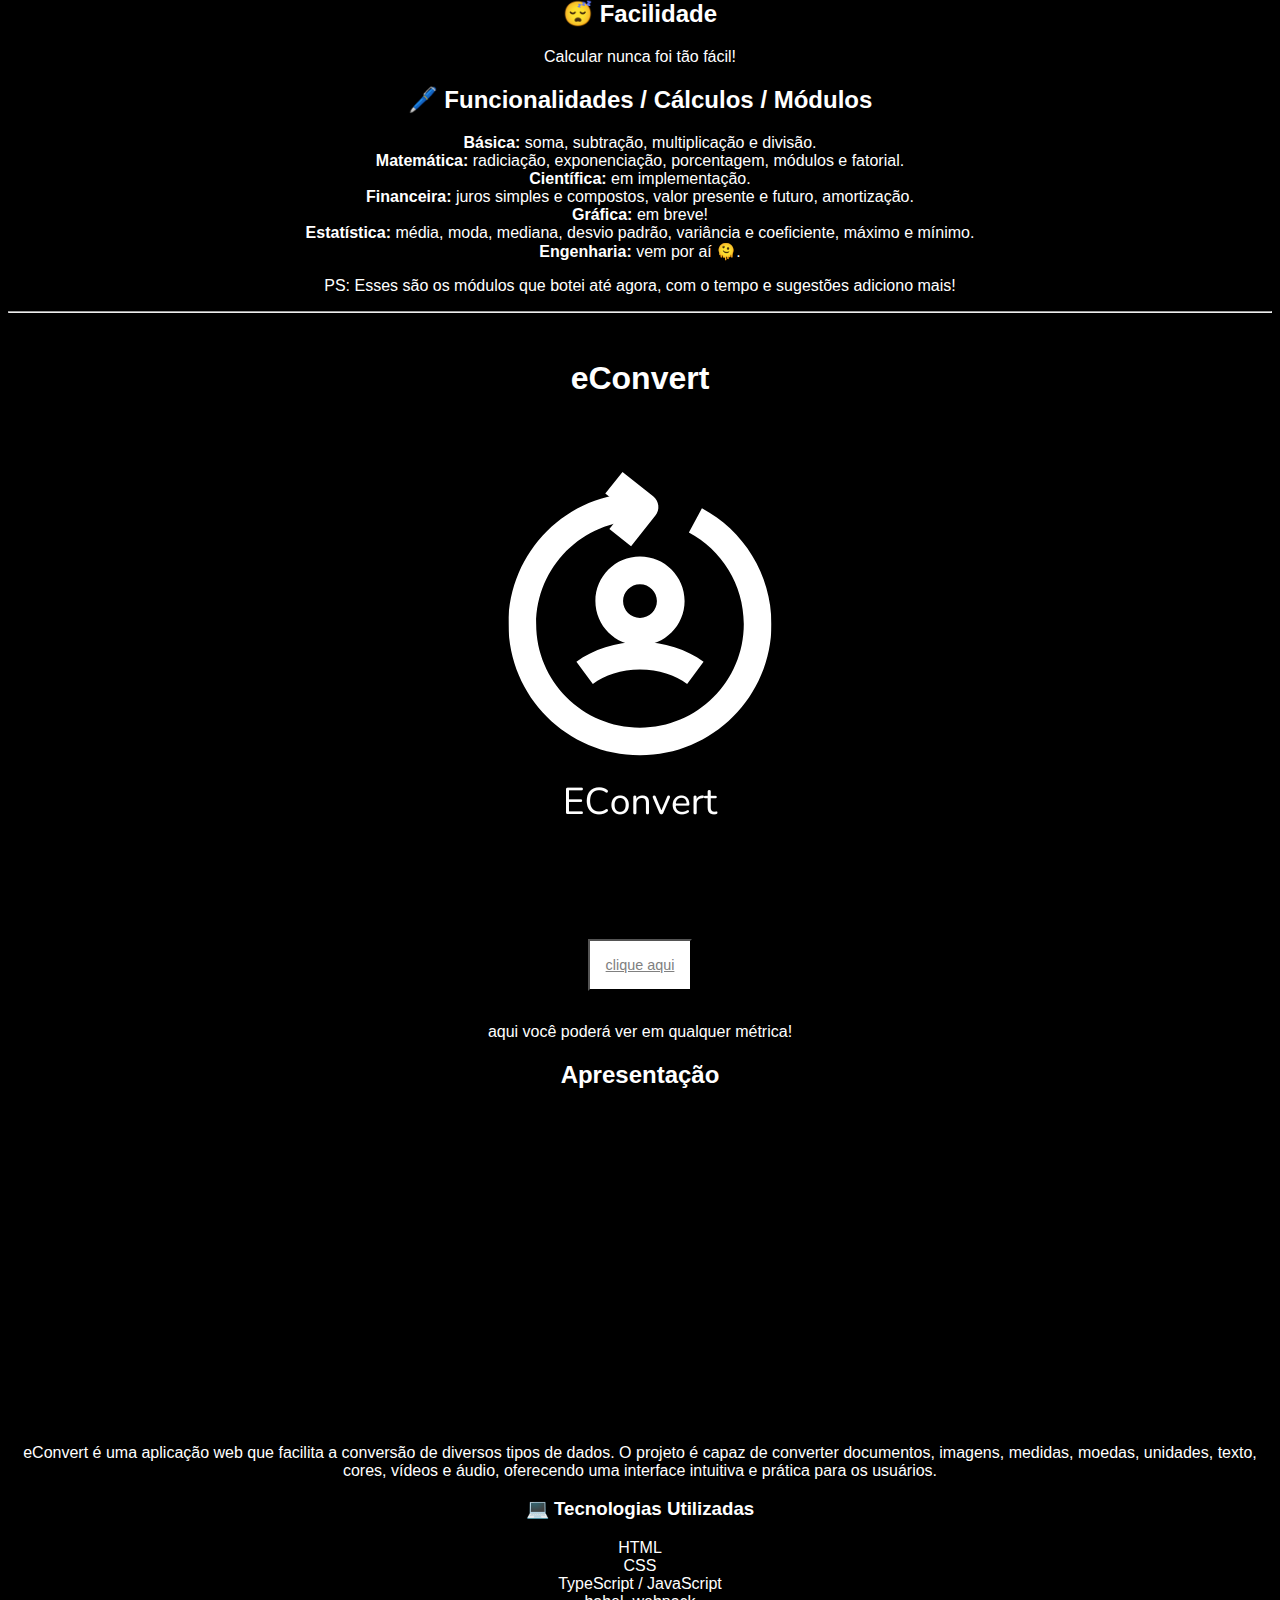
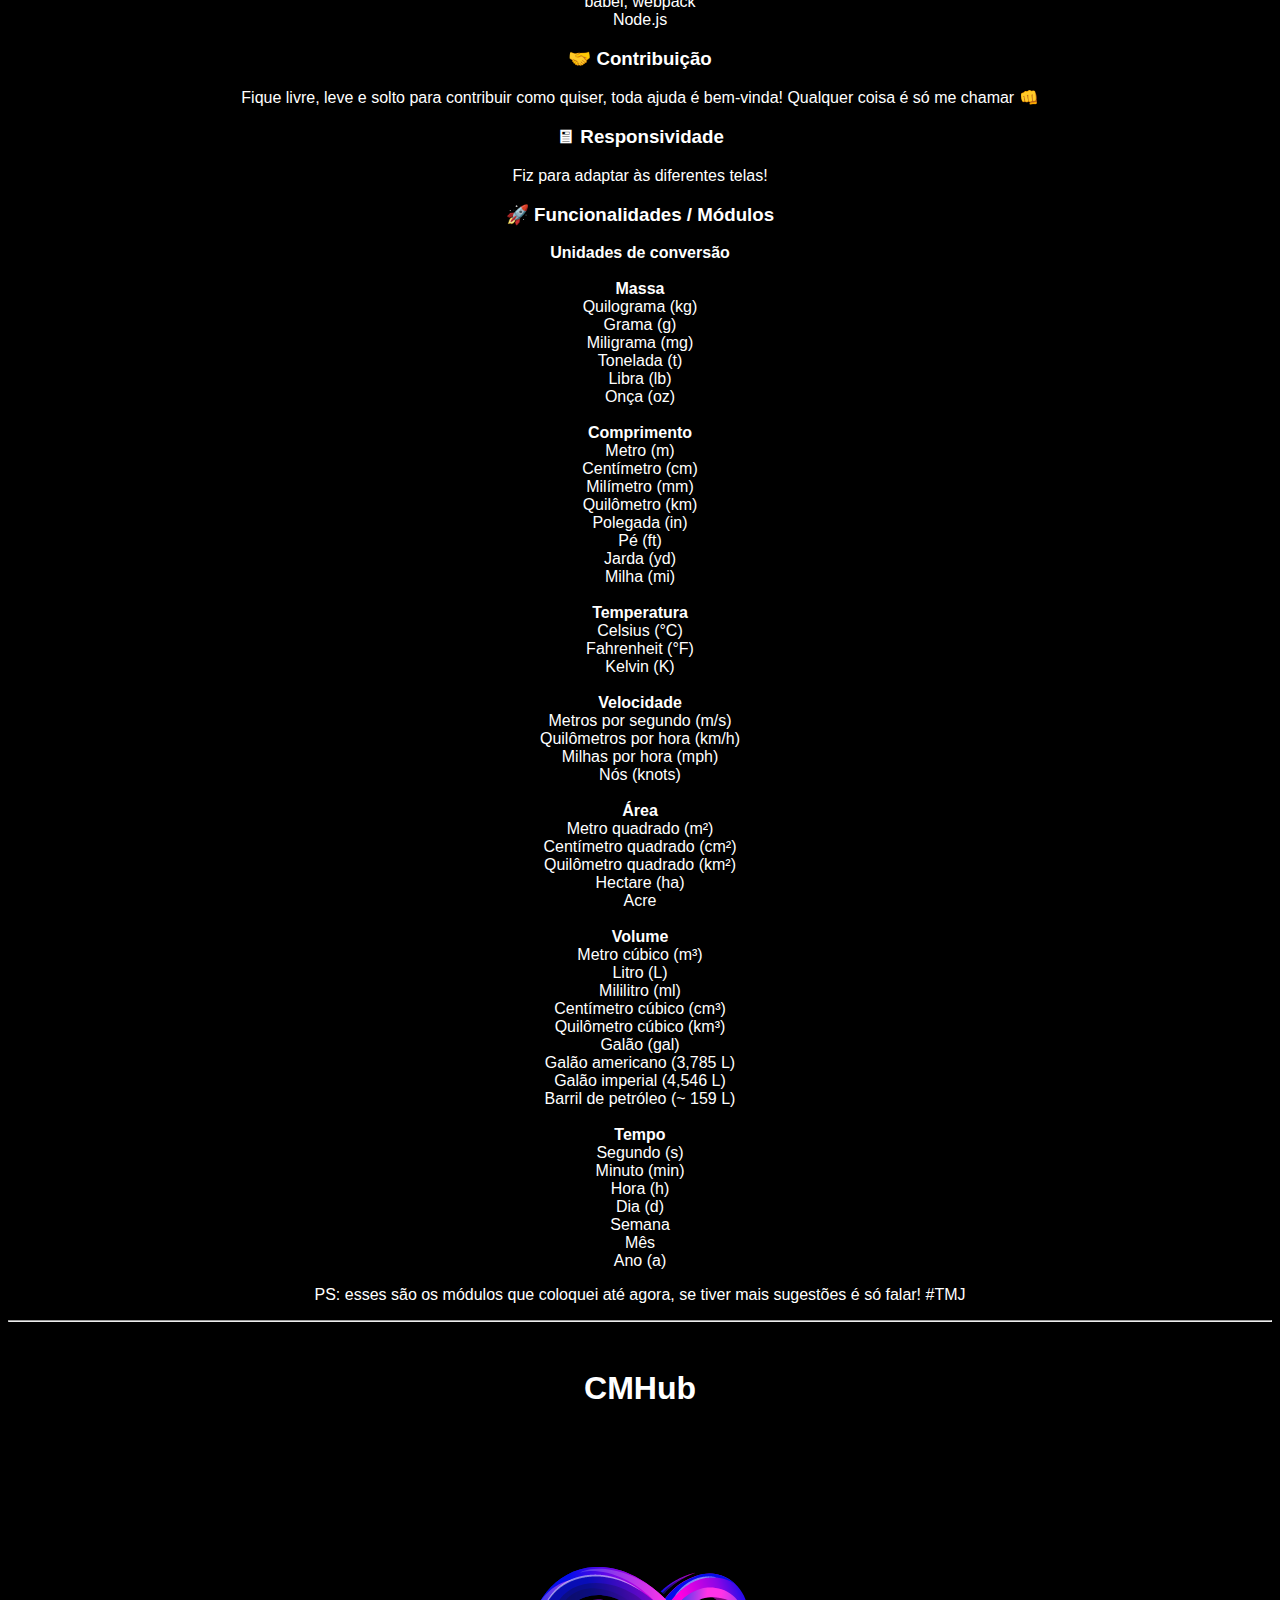
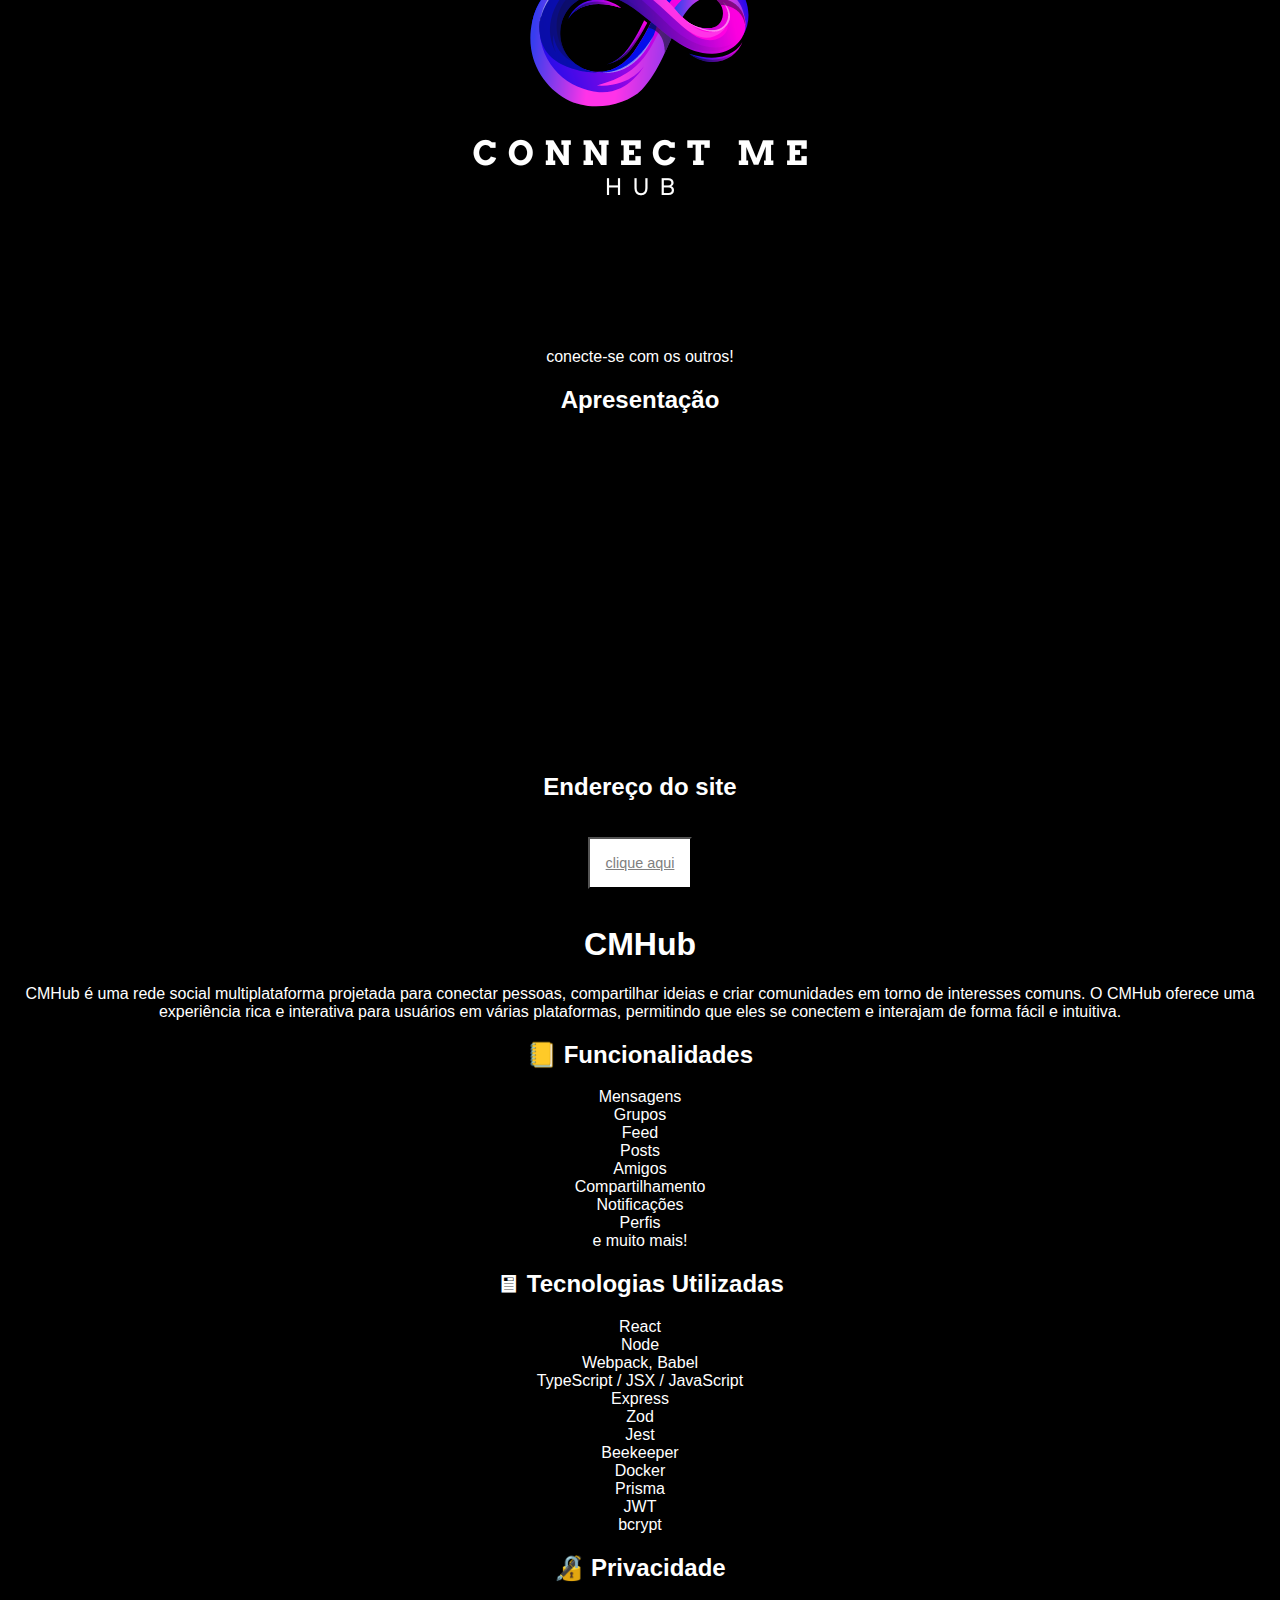
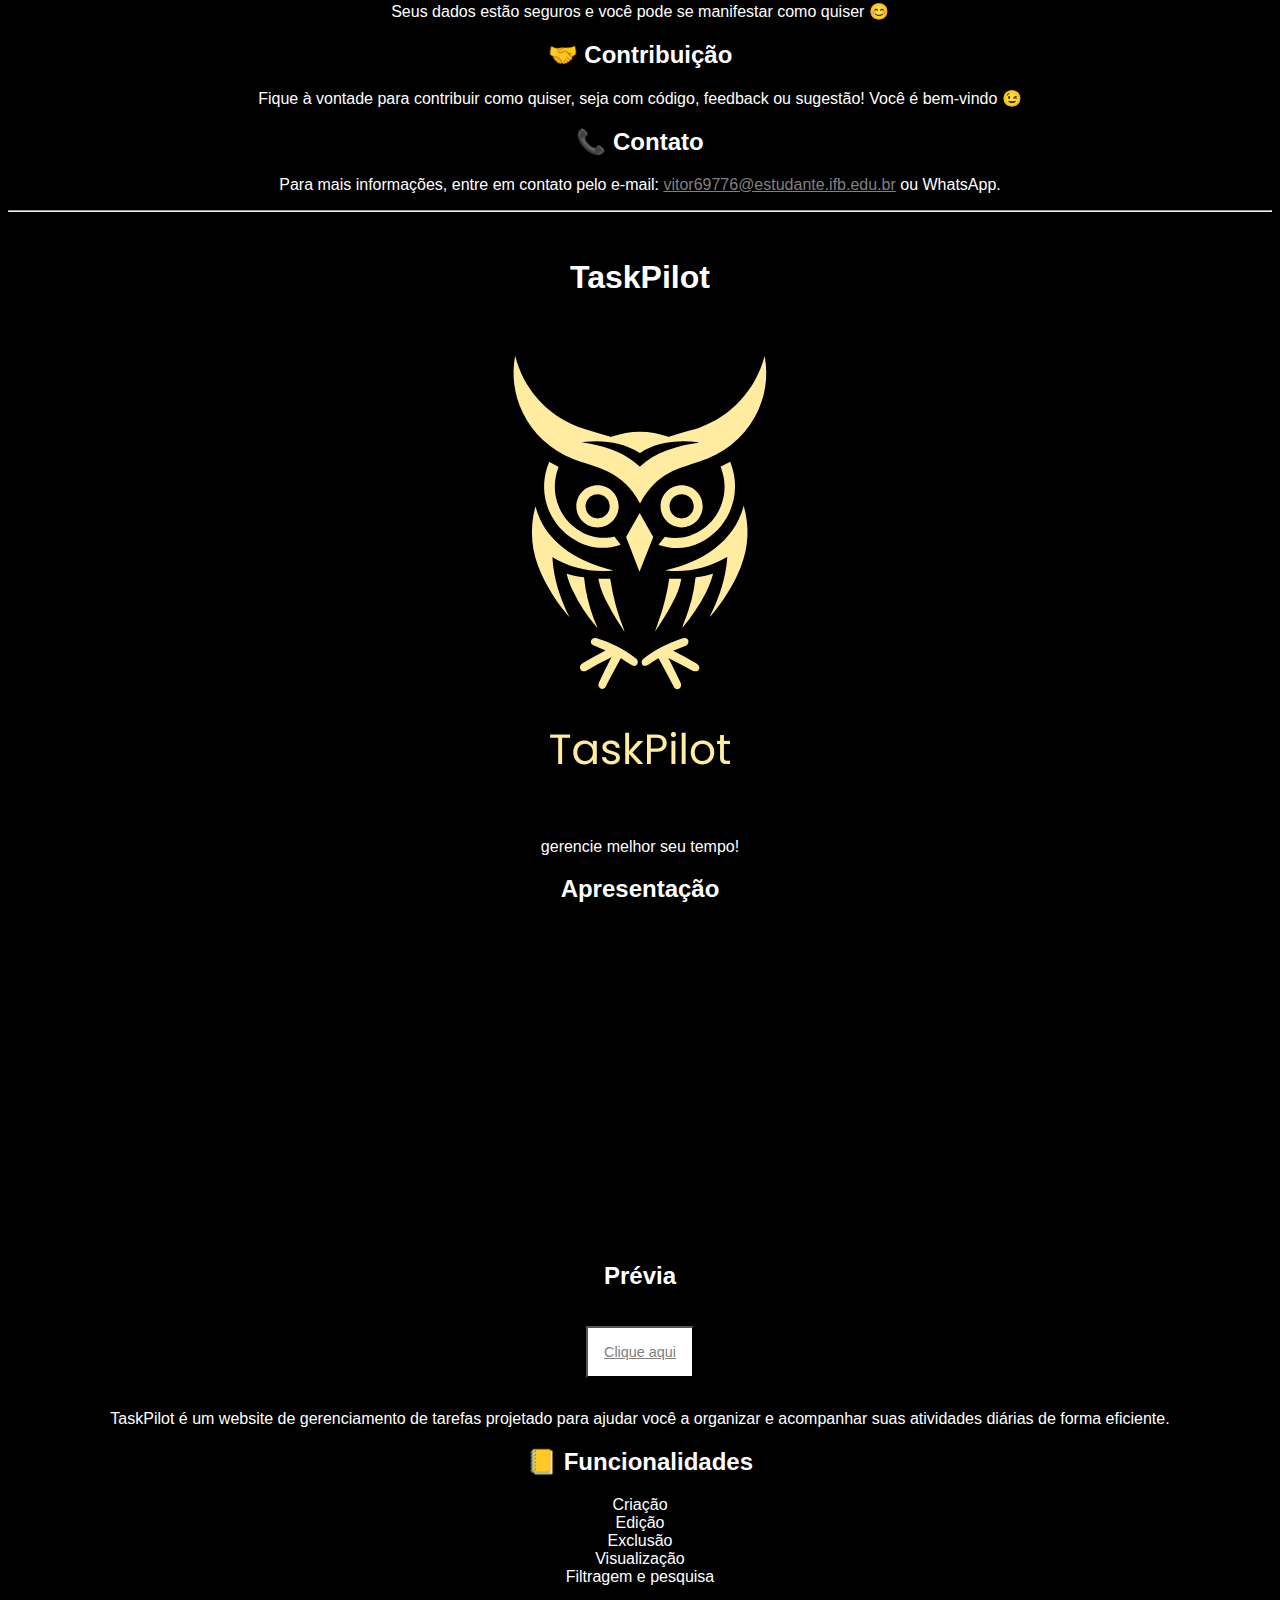
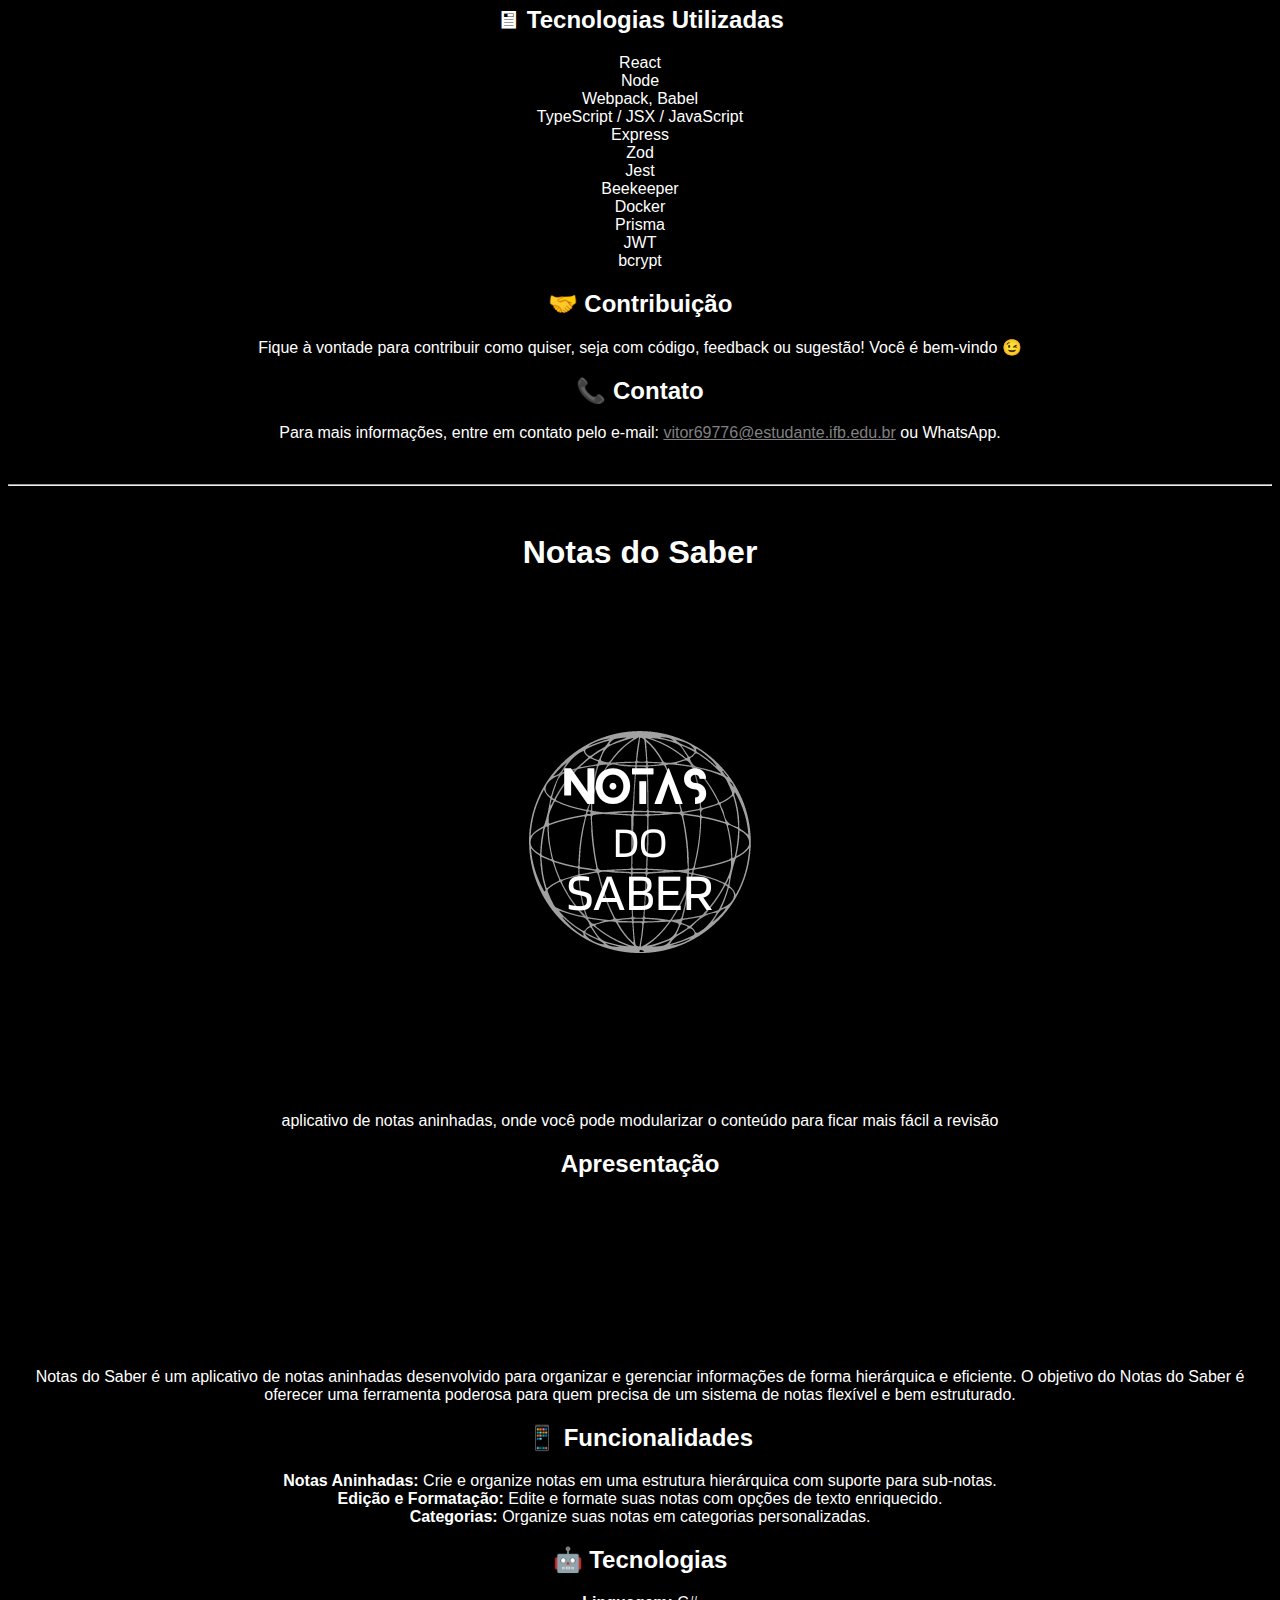
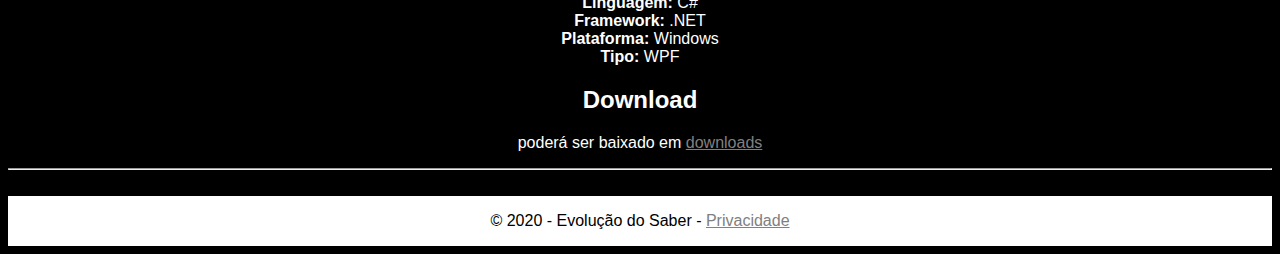
<file: paginas/projetos.html>
<!DOCTYPE html>
<html lang="pt-BR">
<head>
    <meta charset="UTF-8">
    <meta name="viewport" content="width=device-width, initial-scale=1.0">
    <title>Meus Projetos</title>
    <link rel="stylesheet" href="../styles/index.css">
    <link rel="icon" href="../content/icones/saber evolve/icone.ico">
</head>
<body>
    <header>
        <div class="divHeaderLogo">
            <a href="../index.html" class="">
                <img src="/content/logos/logo 500x500.png" class="logo-img" />
            </a>
        </div>
    
        <div class="divHeaderPages">
            <nav>
                <ul>
                    <li><a href="../paginas/projetos.html">Projetos</a></li>
                    <li><a href="../paginas/rocketseat.html">Rocketseat</a></li>
                    <li><a href="../paginas/clientes.html">Clientes</a></li>
                    <li><a href="../paginas/notices.html">Notícias</a></li>
                    <li><a href="../paginas/downloads.html">Downloads</a></li>
                    <li><a href="../paginas/privacidade.html">Privacidade</a></li>
                    <li><a href="../paginas/sobre.html">Sobre</a></li>
                </ul>
            </nav>
        </div>
    </header>
    
    <main>
        <div id="resolve_tudo">
            <h1>Resolve Tudo</h1>
            <img src="../content/logos/logo_resolve tudo preto e branco.png" class="project-img"/>
            <br>
            <button>
                <a href="https://vitukjkk.github.io/Resolve-Tudo-PAGES/" target="_blank">
                    clique aqui
                </a>
            </button>
            <p>
               software inteligente que calcula em qualquer métrica 
            </p>
            <h2>Apresentação</h2>
            <iframe src="https://www.youtube.com/embed/6ihBN2qjNIo?si=KM4XijKj7dvqok_r" title="YouTube video player" frameborder="0" allow="accelerometer; autoplay; clipboard-write; encrypted-media; gyroscope; picture-in-picture; web-share" referrerpolicy="strict-origin-when-cross-origin" allowfullscreen></iframe>
            <p>Um site web desenvolvido para facilitar a realização de diversos tipos de cálculos. Seja para fins acadêmicos, profissionais ou pessoais, o Resolve Tudo oferece uma interface intuitiva para cálculos rápidos e precisos.</p>    
            <section>
                <h2>🖥 Tecnologias</h2>
                <ul>
                    <li>HTML</li>
                    <li>CSS</li>
                    <li>TypeScript / JavaScript</li>
                    <li>Webpack</li>
                    <li>Node.js</li>
                    <li>Módulos</li>
                </ul>
            </section>
        
            <section>
                <h2>🤝 Contribuição</h2>
                <p>Se for sua vontade, seja livre! Adorarei sua participação. Qualquer coisa, me contate, viu?</p>
            </section>
        
            <section>
                <h2>🚗 Praticidade</h2>
                <p>Com poucos cliques você encontra sua resposta.</p>
            </section>
        
            <section>
                <h2>😴 Facilidade</h2>
                <p>Calcular nunca foi tão fácil!</p>
            </section>
        
            <section>
                <h2>🖊️ Funcionalidades / Cálculos / Módulos</h2>
                <ul>
                    <li><strong>Básica:</strong> soma, subtração, multiplicação e divisão.</li>
                    <li><strong>Matemática:</strong> radiciação, exponenciação, porcentagem, módulos e fatorial.</li>
                    <li><strong>Científica:</strong> em implementação.</li>
                    <li><strong>Financeira:</strong> juros simples e compostos, valor presente e futuro, amortização.</li>
                    <li><strong>Gráfica:</strong> em breve!</li>
                    <li><strong>Estatística:</strong> média, moda, mediana, desvio padrão, variância e coeficiente, máximo e mínimo.</li>
                    <li><strong>Engenharia:</strong> vem por aí 🫠.</li>
                </ul>
                <p>PS: Esses são os módulos que botei até agora, com o tempo e sugestões adiciono mais!</p>
            </section>
            <hr>
            <br>
        </div>

        <div id="econvert">
            <h1>eConvert</h1>
            <img src="../content/logos/EConvert.png" class="project-img">
            <br>
            <button>
                <a href="https://vitukjkk.github.io/eConvert-PAGES/" target="_blank">
                    clique aqui
                </a>
            </button>
            <p>aqui você poderá ver em qualquer métrica!</p>
            <h2>Apresentação</h2>
            <iframe width="560" height="315" src="https://www.youtube.com/embed/Pb9DRr4fERg?si=vZQjKMqsRw2xhTto" title="YouTube video player" frameborder="0" allow="accelerometer; autoplay; clipboard-write; encrypted-media; gyroscope; picture-in-picture; web-share" referrerpolicy="strict-origin-when-cross-origin" allowfullscreen></iframe>
            <p>eConvert é uma aplicação web que facilita a conversão de diversos tipos de dados. O projeto é capaz de converter documentos, imagens, medidas, moedas, unidades, texto, cores, vídeos e áudio, oferecendo uma interface intuitiva e prática para os usuários.</p>

            <h3>💻 Tecnologias Utilizadas</h3>
            <ul>
                <li>HTML</li>
                <li>CSS</li>
                <li>TypeScript / JavaScript</li>
                <li>babel, webpack</li>
                <li>Node.js</li>
            </ul>

            <h3>🤝 Contribuição</h3>
            <p>Fique livre, leve e solto para contribuir como quiser, toda ajuda é bem-vinda! Qualquer coisa é só me chamar 👊</p>

            <h3>🖥 Responsividade</h3>
            <p>Fiz para adaptar às diferentes telas!</p>

            <h3>🚀 Funcionalidades / Módulos</h3>
            <ul>
                <li><strong>Unidades de conversão</strong></li>
                <ul>
                    <br>
                    <li><strong>Massa</strong></li>
                    <ul>
                        <li>Quilograma (kg)</li>
                        <li>Grama (g)</li>
                        <li>Miligrama (mg)</li>
                        <li>Tonelada (t)</li>
                        <li>Libra (lb)</li>
                        <li>Onça (oz)</li>
                    </ul>
                    <br>
                    <li><strong>Comprimento</strong></li>
                    <ul>
                        <li>Metro (m)</li>
                        <li>Centímetro (cm)</li>
                        <li>Milímetro (mm)</li>
                        <li>Quilômetro (km)</li>
                        <li>Polegada (in)</li>
                        <li>Pé (ft)</li>
                        <li>Jarda (yd)</li>
                        <li>Milha (mi)</li>
                    </ul>
                    <br>
                    <li><strong>Temperatura</strong></li>
                    <ul>
                        <li>Celsius (°C)</li>
                        <li>Fahrenheit (°F)</li>
                        <li>Kelvin (K)</li>
                    </ul>
                    <br>
                    <li><strong>Velocidade</strong></li>
                    <ul>
                        <li>Metros por segundo (m/s)</li>
                        <li>Quilômetros por hora (km/h)</li>
                        <li>Milhas por hora (mph)</li>
                        <li>Nós (knots)</li>
                    </ul>
                    <br>
                    <li><strong>Área</strong></li>
                    <ul>
                        <li>Metro quadrado (m²)</li>
                        <li>Centímetro quadrado (cm²)</li>
                        <li>Quilômetro quadrado (km²)</li>
                        <li>Hectare (ha)</li>
                        <li>Acre</li>
                    </ul>
                    <br>
                    <li><strong>Volume</strong></li>
                    <ul>
                        <li>Metro cúbico (m³)</li>
                        <li>Litro (L)</li>
                        <li>Mililitro (ml)</li>
                        <li>Centímetro cúbico (cm³)</li>
                        <li>Quilômetro cúbico (km³)</li>
                        <li>Galão (gal)</li>
                        <li>Galão americano (3,785 L)</li>
                        <li>Galão imperial (4,546 L)</li>
                        <li>Barril de petróleo (~ 159 L)</li>
                    </ul>
                    <br>
                    <li><strong>Tempo</strong></li>
                    <ul>
                        <li>Segundo (s)</li>
                        <li>Minuto (min)</li>
                        <li>Hora (h)</li>
                        <li>Dia (d)</li>
                        <li>Semana</li>
                        <li>Mês</li>
                        <li>Ano (a)</li>
                    </ul>
                </ul>
            </ul>
            <p>PS: esses são os módulos que coloquei até agora, se tiver mais sugestões é só falar! #TMJ</p>
            <hr>
            <br>
        </div>

        <div id="cmhub">
            <h1>CMHub</h1>
            <img src="../content/logos/logo_CMHub.png">
            <br>
            <p>conecte-se com os outros!</p>
            <h2>Apresentação</h2>
            <iframe width="560" height="315" src="https://www.youtube.com/embed/l3v0Erxv4VY?si=aMs2rPC7-OF_MjPo" title="YouTube video player" frameborder="0" allow="accelerometer; autoplay; clipboard-write; encrypted-media; gyroscope; picture-in-picture; web-share" referrerpolicy="strict-origin-when-cross-origin" allowfullscreen></iframe>
            <h2>Endereço do site</h2>
            <button>
                <a href="https://cmhub-9b54847jk-vitors-projects-b19b65a2.vercel.app" target="_blank">clique aqui</a>
            </button>
            <h1>CMHub</h1>
            <p>CMHub é uma rede social multiplataforma projetada para conectar pessoas, compartilhar ideias e criar comunidades em torno de interesses comuns. O CMHub oferece uma experiência rica e interativa para usuários em várias plataformas, permitindo que eles se conectem e interajam de forma fácil e intuitiva.</p>

            <section>
                <h2>📒 Funcionalidades</h2>
                <ul>
                    <li>Mensagens</li>
                    <li>Grupos</li>
                    <li>Feed</li>
                    <li>Posts</li>
                    <li>Amigos</li>
                    <li>Compartilhamento</li>
                    <li>Notificações</li>
                    <li>Perfis</li>
                    <li>e muito mais!</li>
                </ul>
            </section>
        
            <section>
                <h2>🖥 Tecnologias Utilizadas</h2>
                <ul>
                    <li>React</li>
                    <li>Node</li>
                    <li>Webpack, Babel</li>
                    <li>TypeScript / JSX / JavaScript</li>
                    <li>Express</li>
                    <li>Zod</li>
                    <li>Jest</li>
                    <li>Beekeeper</li>
                    <li>Docker</li>
                    <li>Prisma</li>
                    <li>JWT</li>
                    <li>bcrypt</li>
                </ul>
            </section>
        
            <section>
                <h2>🔏 Privacidade</h2>
                <p>Seus dados estão seguros e você pode se manifestar como quiser 😊</p>
            </section>
        
            <section>
                <h2>🤝 Contribuição</h2>
                <p>Fique à vontade para contribuir como quiser, seja com código, feedback ou sugestão! Você é bem-vindo 😉</p>
            </section>
        
            <section>
                <h2>📞 Contato</h2>
                <p>Para mais informações, entre em contato pelo e-mail: <a href="mailto:vitor69776@estudante.ifb.edu.br">vitor69776@estudante.ifb.edu.br</a> ou WhatsApp.</p>
            </section>
            <hr>
            <br>
        </div>
        <div class="divTaskPilot">
            <h1>TaskPilot</h1>
            <img src="../content/logos/logo_taskpilot.png" class="project-img">
            <br>
            <p>
                gerencie melhor seu tempo!
            </p>
            <h2>Apresentação</h2>
            <iframe width="560" height="315" src="https://www.youtube.com/embed/HjQTLMQcU8w?si=sg3DQ8sCSv0f7TVb" title="YouTube video player" frameborder="0" allow="accelerometer; autoplay; clipboard-write; encrypted-media; gyroscope; picture-in-picture; web-share" referrerpolicy="strict-origin-when-cross-origin" allowfullscreen></iframe>
            <h2>Prévia</h2>
            <button>
                <a href="https://vitukjkk.github.io/TaskPilot/" target="_blank">Clique aqui</a>
            </button>

            <p>TaskPilot é um website de gerenciamento de tarefas projetado para ajudar você a organizar e acompanhar suas atividades diárias de forma eficiente.</p>
        
            <section>
                <h2>📒 Funcionalidades</h2>
                <ul>
                    <li>Criação</li>
                    <li>Edição</li>
                    <li>Exclusão</li>
                    <li>Visualização</li>
                    <li>Filtragem e pesquisa</li>
                </ul>
            </section>
        
            <section>
                <h2>🖥 Tecnologias Utilizadas</h2>
                <ul>
                    <li>React</li>
                    <li>Node</li>
                    <li>Webpack, Babel</li>
                    <li>TypeScript / JSX / JavaScript</li>
                    <li>Express</li>
                    <li>Zod</li>
                    <li>Jest</li>
                    <li>Beekeeper</li>
                    <li>Docker</li>
                    <li>Prisma</li>
                    <li>JWT</li>
                    <li>bcrypt</li>
                </ul>
            </section>
        
            <section>
                <h2>🤝 Contribuição</h2>
                <p>Fique à vontade para contribuir como quiser, seja com código, feedback ou sugestão! Você é bem-vindo 😉</p>
            </section>
        
            <section>
                <h2>📞 Contato</h2>
                <p>Para mais informações, entre em contato pelo e-mail: <a href="mailto:vitor69776@estudante.ifb.edu.br">vitor69776@estudante.ifb.edu.br</a> ou WhatsApp.</p>
            </section>
            <br>
            <hr>
            <br>
        </div>

        <div>
            <h1>Notas do Saber</h1>
            <img src="../content/logos/logo_notas do saber preto e branco.png">
            <p class="project-description">
                aplicativo de notas aninhadas, onde você pode modularizar o conteúdo para ficar mais fácil a revisão
            </p>
            <h2>Apresentação</h2>
            <iframe width="70%" height="" src="https://www.youtube.com/embed/u2q0TaHrLJM?si=Q2qbvDsjzOeVpC70" frameborder="0" allow="accelerometer; autoplay; clipboard-write; encrypted-media; gyroscope; picture-in-picture; web-share" referrerpolicy="strict-origin-when-cross-origin" allowfullscreen></iframe>

            <p>Notas do Saber é um aplicativo de notas aninhadas desenvolvido para organizar e gerenciar informações de forma hierárquica e eficiente. O objetivo do Notas do Saber é oferecer uma ferramenta poderosa para quem precisa de um sistema de notas flexível e bem estruturado.</p>
        
            <section>
                <h2>📱 Funcionalidades</h2>
                <ul>
                    <li><strong>Notas Aninhadas:</strong> Crie e organize notas em uma estrutura hierárquica com suporte para sub-notas.</li>
                    <li><strong>Edição e Formatação:</strong> Edite e formate suas notas com opções de texto enriquecido.</li>
                    <li><strong>Categorias:</strong> Organize suas notas em categorias personalizadas.</li>
                </ul>
            </section>
        
            <section>
                <h2>🤖 Tecnologias</h2>
                <ul>
                    <li><strong>Linguagem:</strong> C#</li>
                    <li><strong>Framework:</strong> .NET</li>
                    <li><strong>Plataforma:</strong> Windows</li>
                    <li><strong>Tipo:</strong> WPF</li>
                </ul>
            </section>

            <h2>Download</h2>
            <p class="download-link">poderá ser baixado em <a href="downloads.html" class="link">downloads</a></p>
            <hr>
            <br>
        </div>
    </main>
    <footer>
        <p>© 2020 - Evolução do Saber - <a href="privacidade.html">Privacidade</a></p>
    </footer>
</body>
</html>
</file>
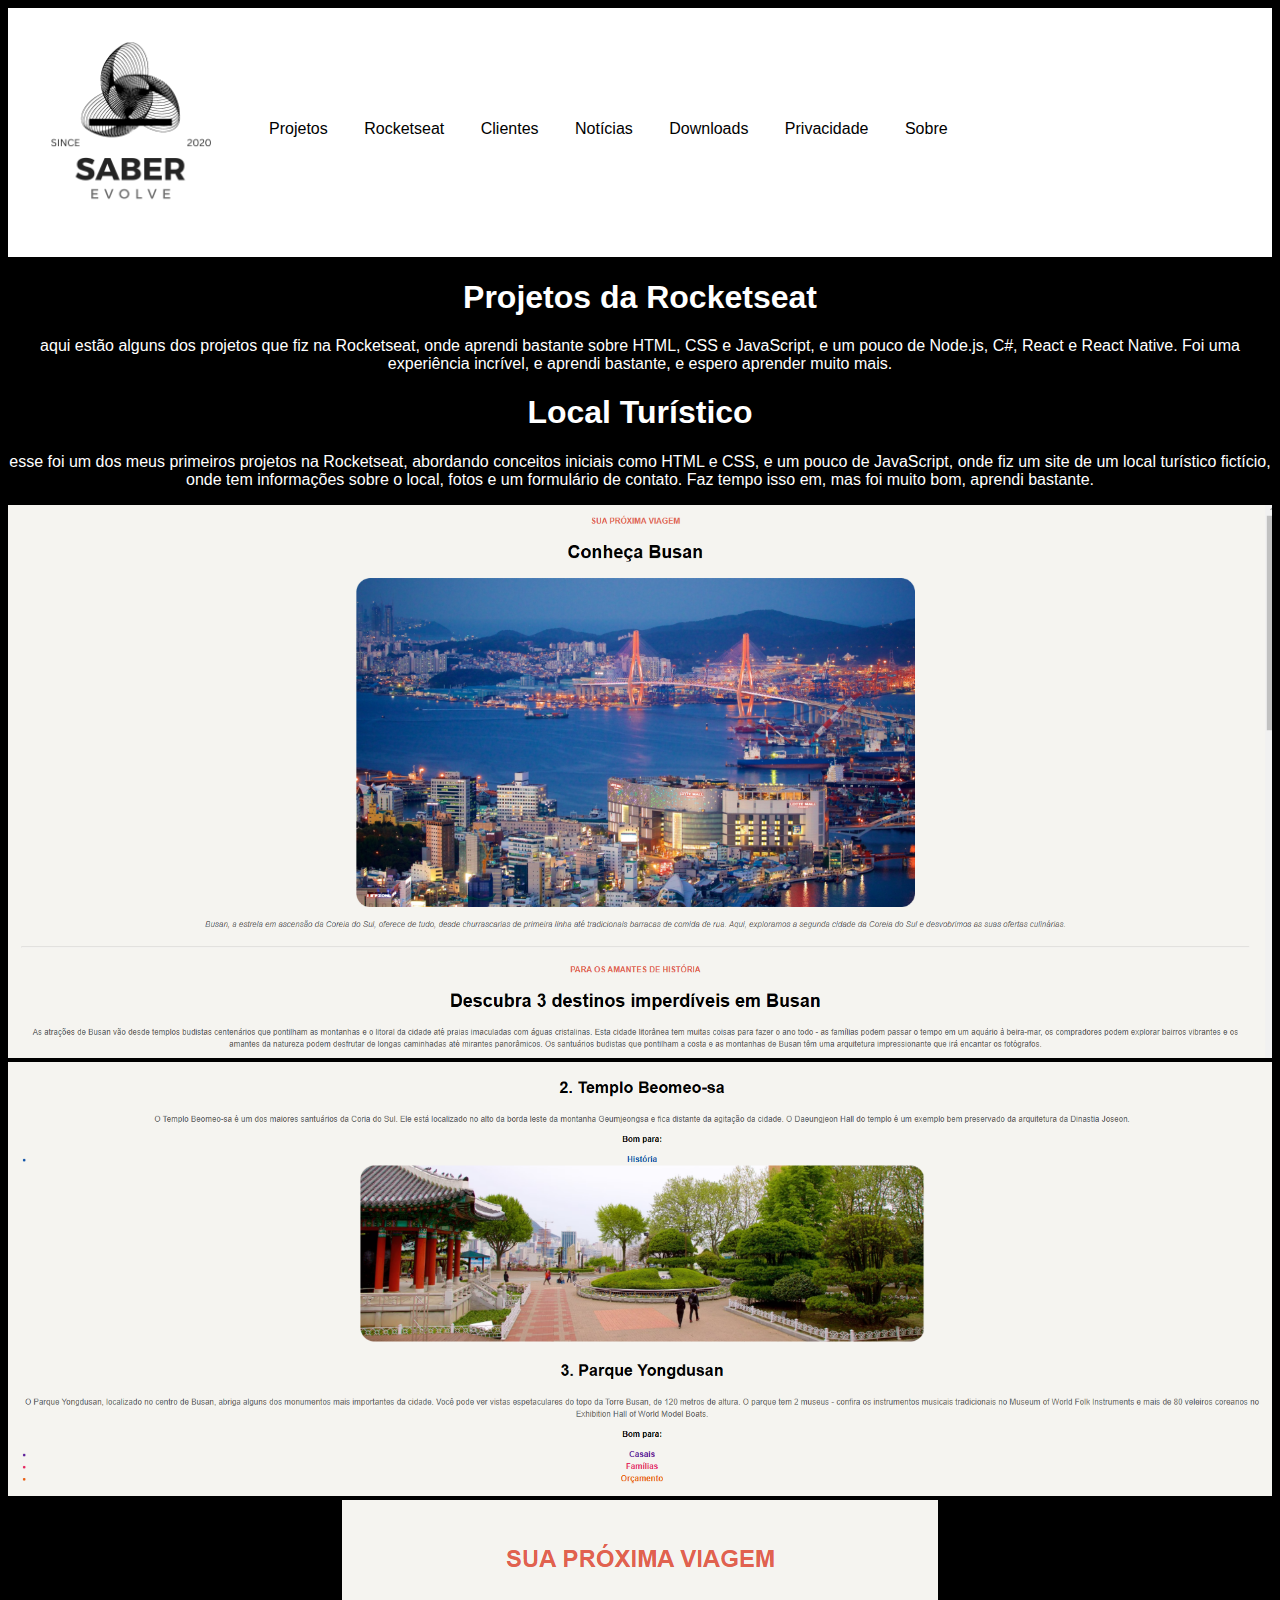
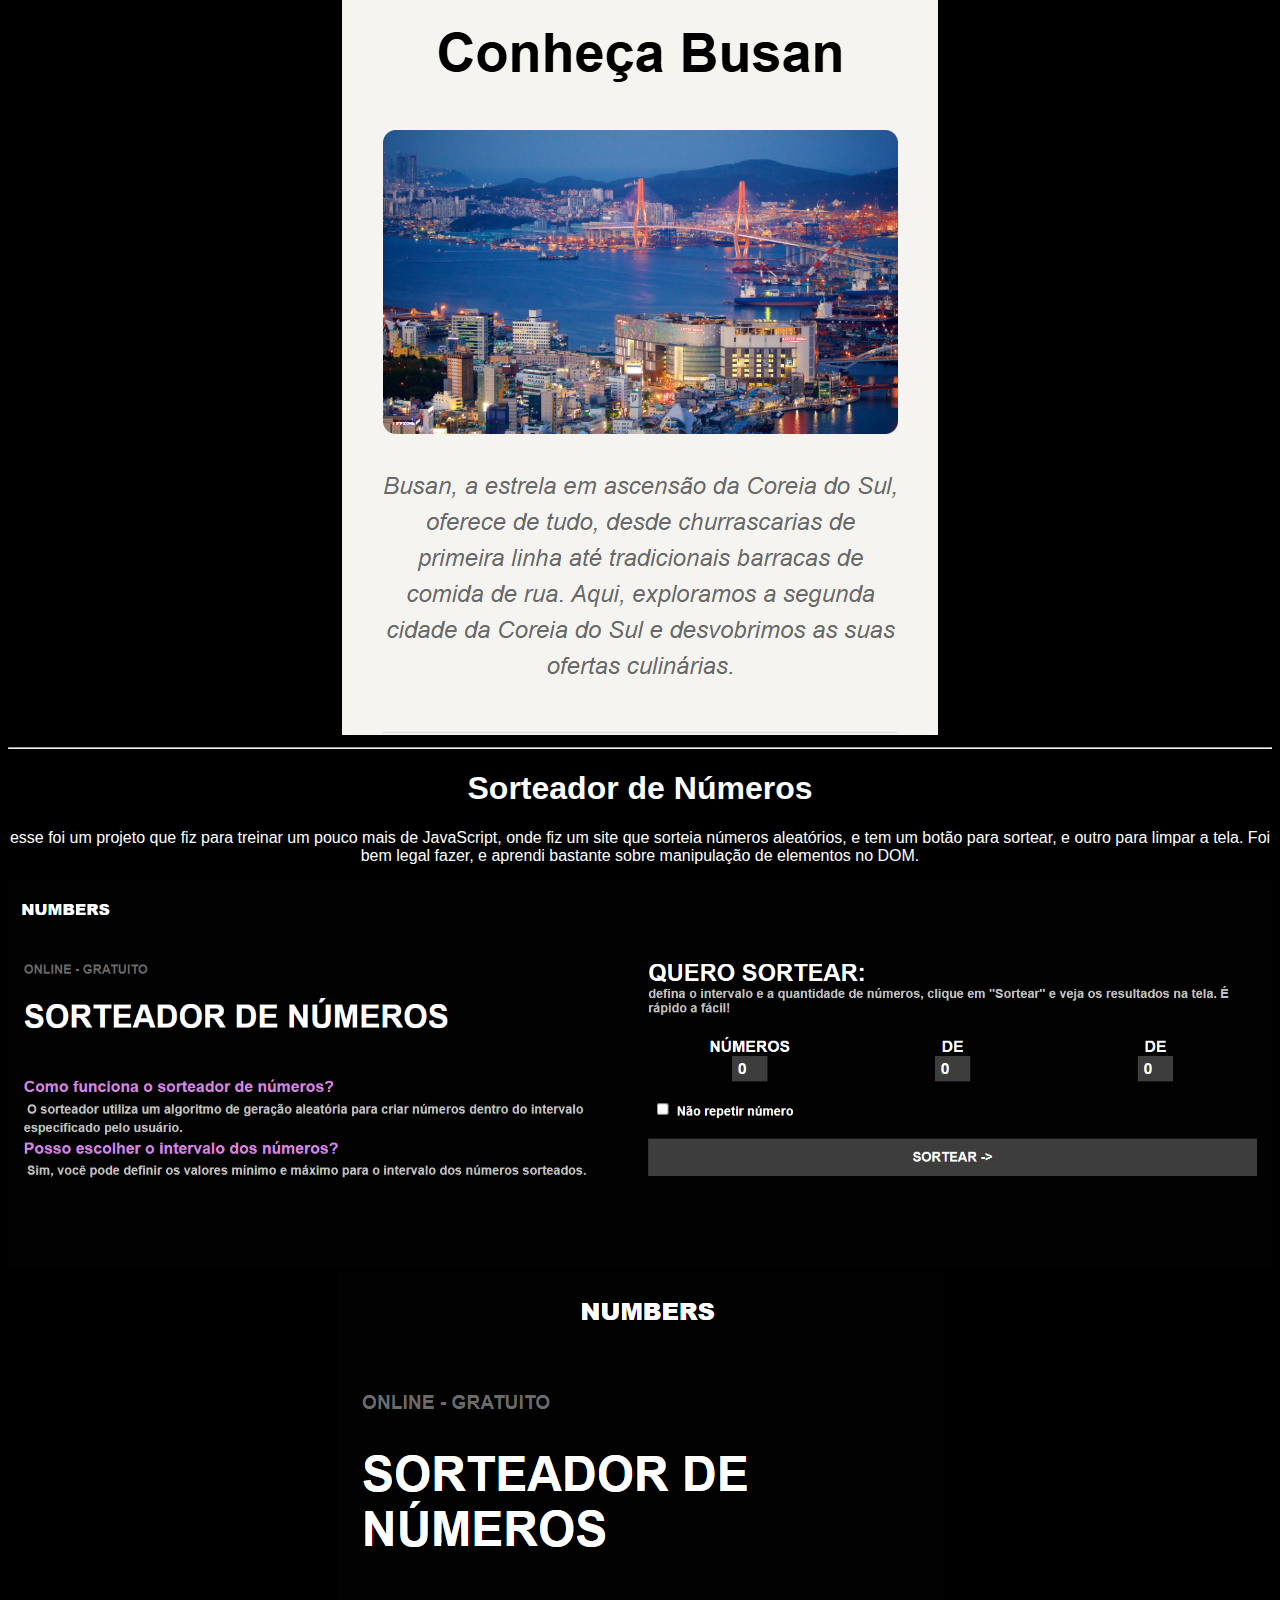
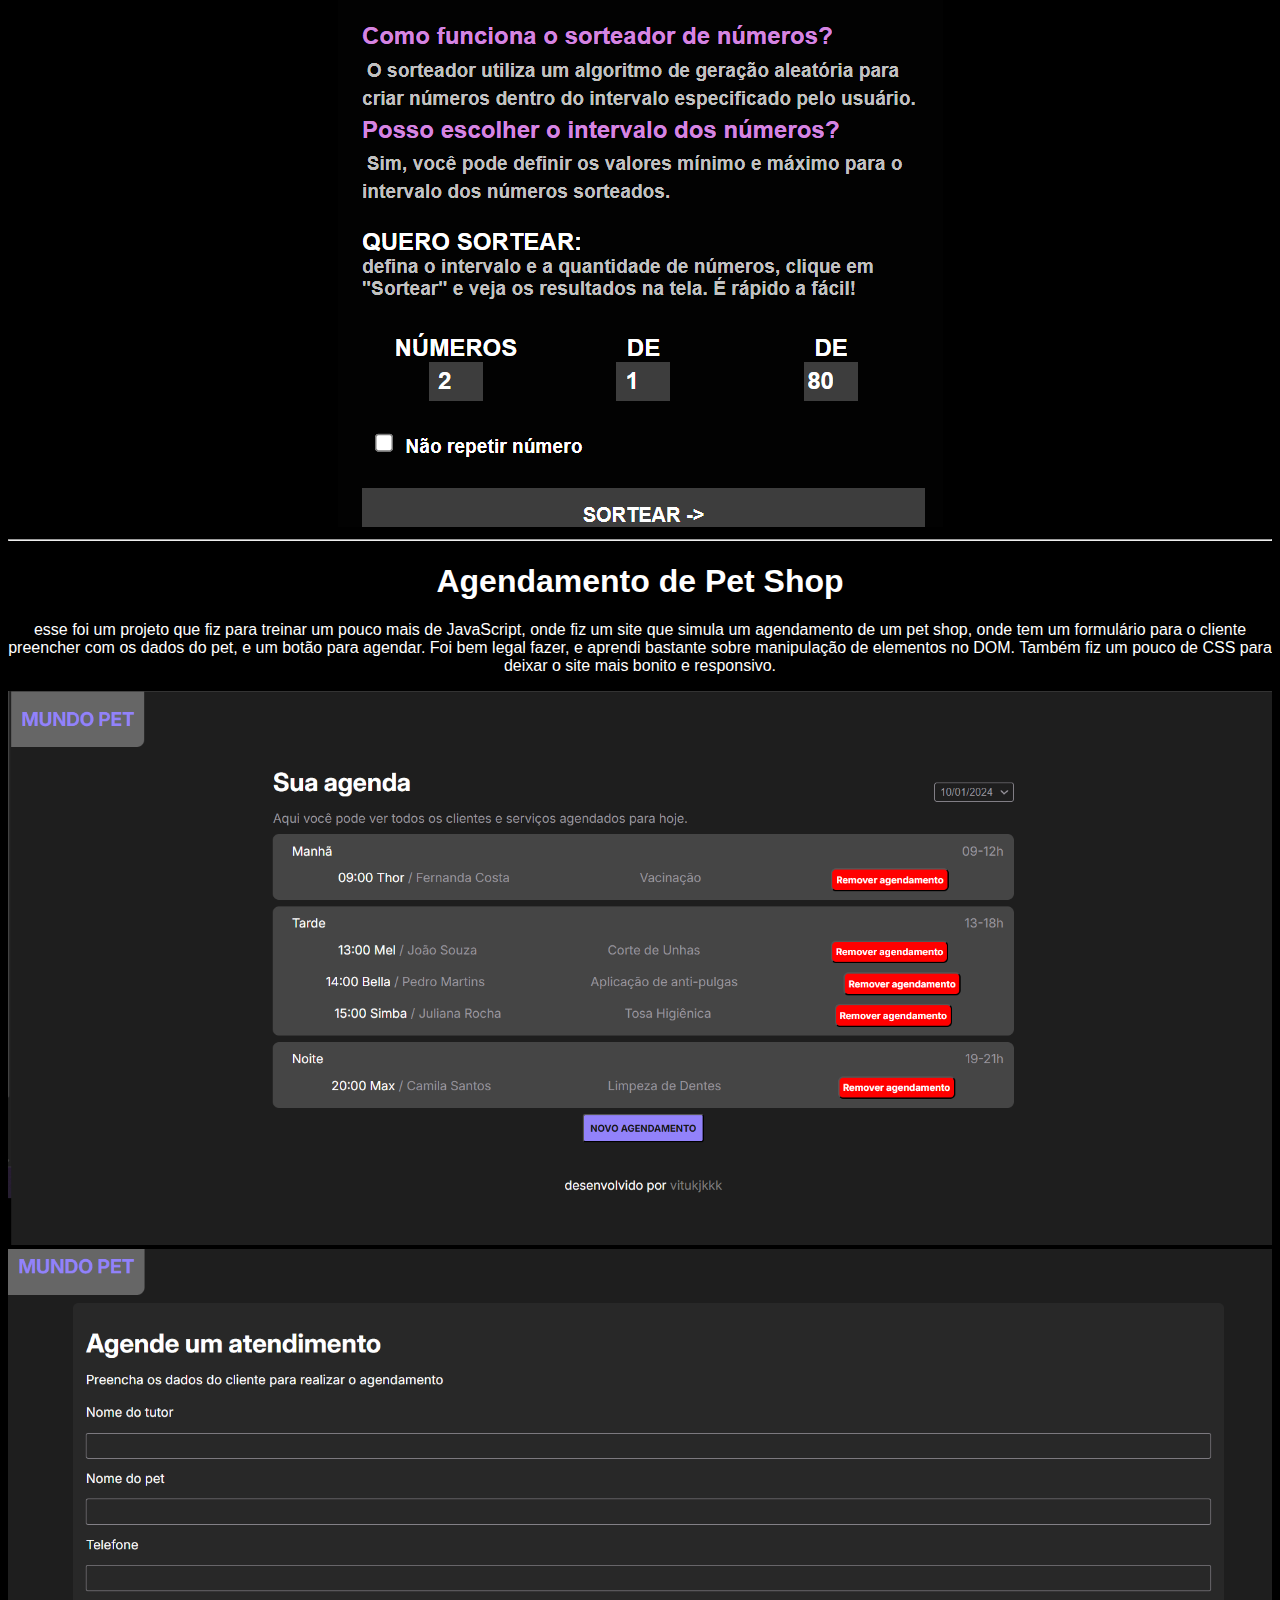
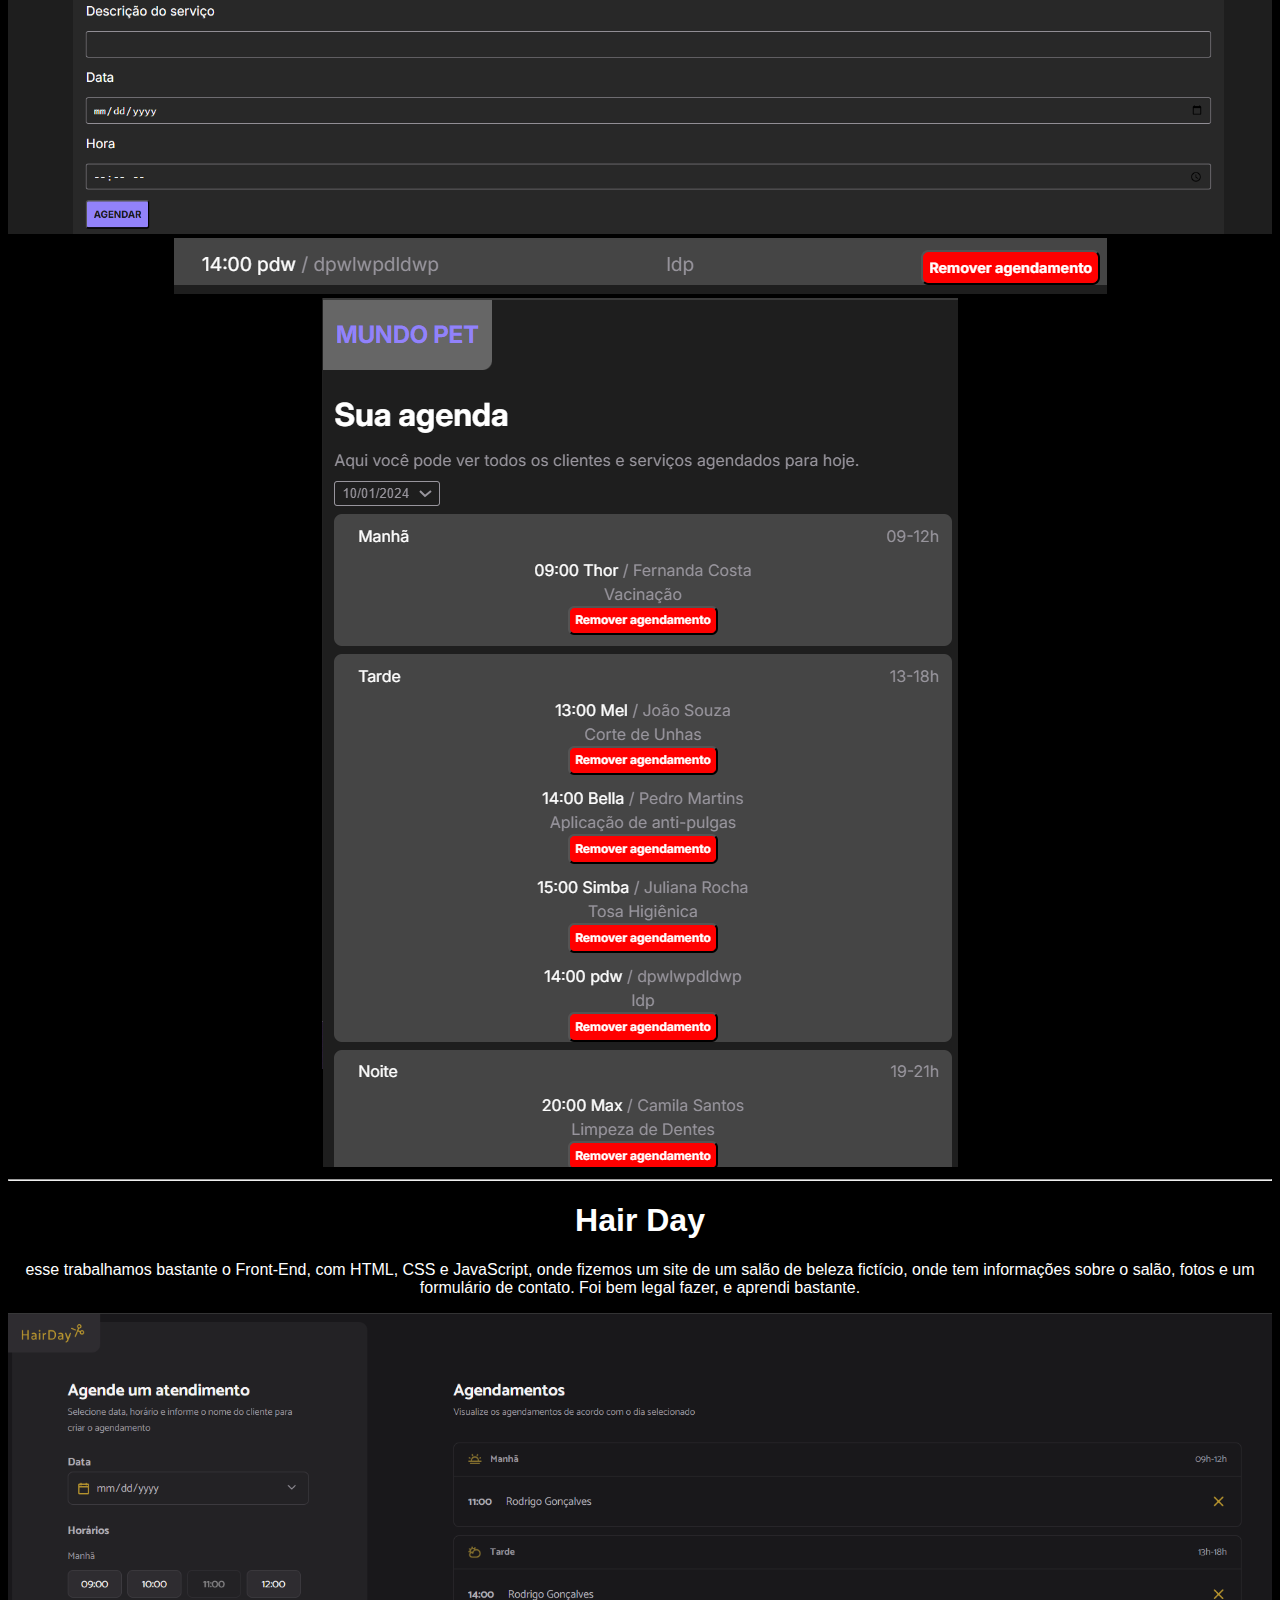
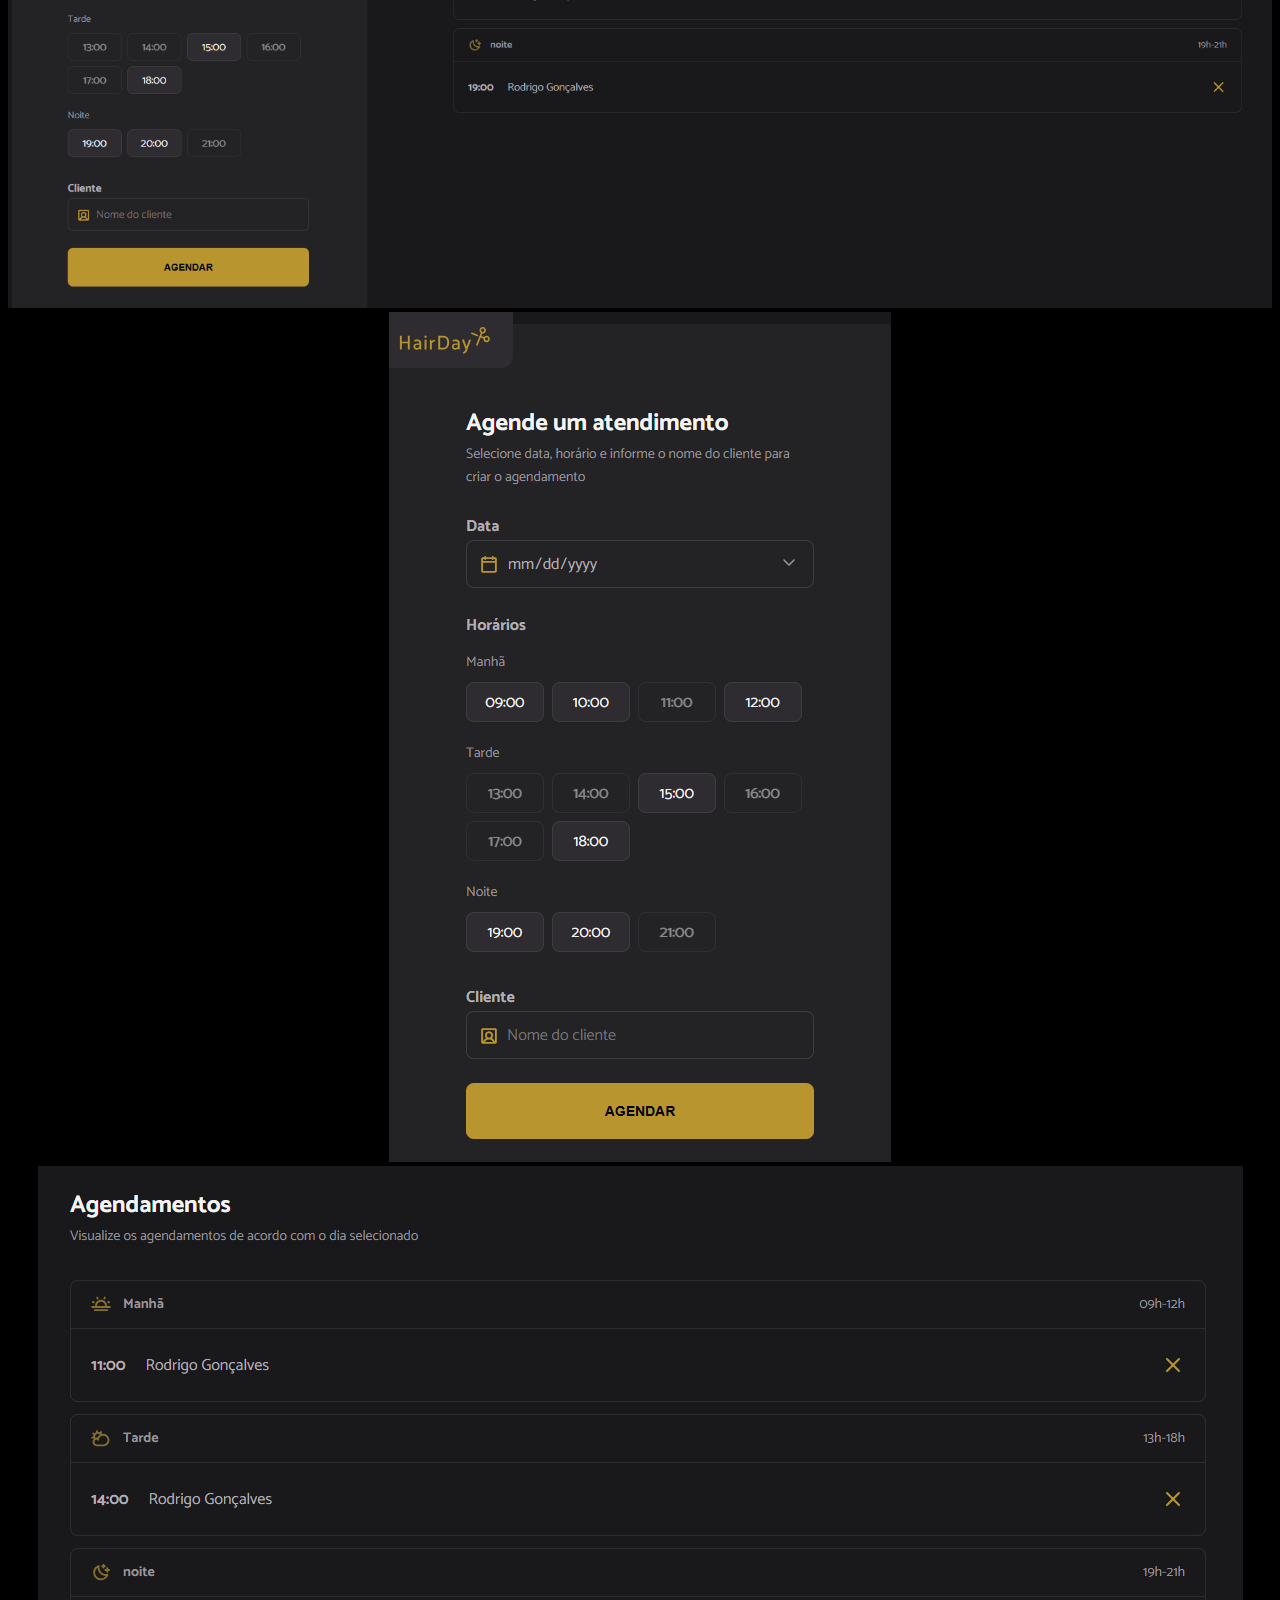
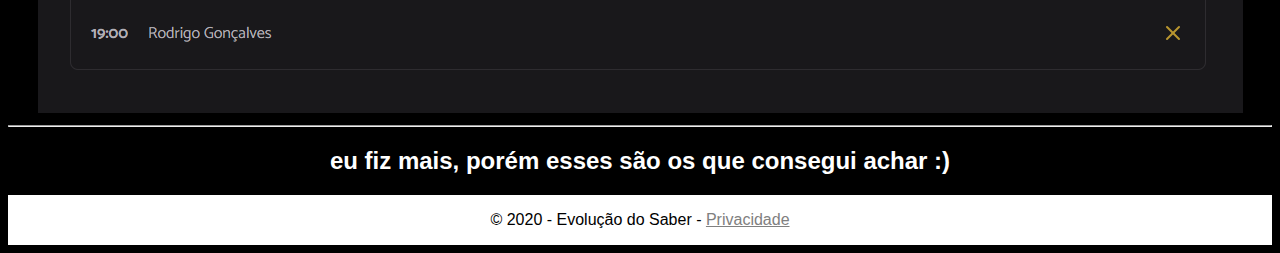
<file: paginas/rocketseat.html>
<!DOCTYPE html>
<html lang="pt-BR">
<head>
    <meta charset="UTF-8">
    <meta name="viewport" content="width=device-width, initial-scale=1.0">
    <title>Projetos da Rocketseat</title>
    <link rel="stylesheet" href="../styles/index.css">
    <link rel="icon" href="../content/icones/saber evolve/icone.ico">
</head>
<body>
    <header>
        <div class="divHeaderLogo">
            <a href="../index.html" class="">
                <img src="/content/logos/logo 500x500.png" class="logo-img" />
            </a>
        </div>
    
        <div class="divHeaderPages">
            <nav>
                <ul>
                    <li><a href="../paginas/projetos.html">Projetos</a></li>
                    <li><a href="../paginas/rocketseat.html">Rocketseat</a></li>
                    <li><a href="../paginas/clientes.html">Clientes</a></li>
                    <li><a href="../paginas/notices.html">Notícias</a></li>
                    <li><a href="../paginas/downloads.html">Downloads</a></li>
                    <li><a href="../paginas/privacidade.html">Privacidade</a></li>
                    <li><a href="../paginas/sobre.html">Sobre</a></li>
                </ul>
            </nav>
        </div>
    </header>
    <main>
        <h1>Projetos da Rocketseat</h1>
        <p>
            aqui estão alguns dos projetos que fiz na Rocketseat, onde aprendi bastante sobre HTML, CSS e JavaScript, e um pouco de Node.js, C#, React e React Native. Foi uma experiência incrível, e aprendi bastante, e espero aprender muito mais.
        </p>
        <h1>Local Turístico</h1>
        <p>
            esse foi um dos meus primeiros projetos na Rocketseat, abordando conceitos iniciais como HTML e CSS, e um pouco de JavaScript, onde fiz um site de um local turístico fictício, onde tem informações sobre o local, fotos e um formulário de contato. Faz tempo isso em, mas foi muito bom, aprendi bastante.
        </p>
        <img src="../content/images/Screenshot_1.png" alt="primeira imagem"/>
        <img src="../content/images/Screenshot_2.png" alt="segunda imagem"/>
        <img src="../content/images/Screenshot_3.png" alt="terceira imagem"/>
    
        <hr/>

        <h1>Sorteador de Números</h1>
        <p>
            esse foi um projeto que fiz para treinar um pouco mais de JavaScript, onde fiz um site que sorteia números aleatórios, e tem um botão para sortear, e outro para limpar a tela. Foi bem legal fazer, e aprendi bastante sobre manipulação de elementos no DOM.
        </p>

        <img src="../content/images/Screenshot_4.png" alt="primeira imagem"/>
        <img src="../content/images/Screenshot_5.png" alt="segunda imagem"/>

        <hr/>

        <h1>Agendamento de Pet Shop</h1>
        <p>
            esse foi um projeto que fiz para treinar um pouco mais de JavaScript, onde fiz um site que simula um agendamento de um pet shop, onde tem um formulário para o cliente preencher com os dados do pet, e um botão para agendar. Foi bem legal fazer, e aprendi bastante sobre manipulação de elementos no DOM. Também fiz um pouco de CSS para deixar o site mais bonito e responsivo.
        </p>
        
        <img src="../content/images/Screenshot_6.png" alt="primeira imagem"/>
        <img src="../content/images/Screenshot_7.png" alt="segunda imagem"/>
        <img src="../content/images/Screenshot_8.png" alt="terceira imagem"/>
        <img src="../content/images/Screenshot_9.png" alt="terceira imagem"/>
        
        <hr/>

        <h1>Hair Day</h1>
        <p>
            esse trabalhamos bastante o Front-End, com HTML, CSS e JavaScript, onde fizemos um site de um salão de beleza fictício, onde tem informações sobre o salão, fotos e um formulário de contato. Foi bem legal fazer, e aprendi bastante.
        </p>

        <img src="../content/images/Screenshot_10.png" alt="primeira imagem"/>
        <img src="../content/images/Screenshot_11.png" alt="segunda imagem"/>
        <img src="../content/images/Screenshot_12.png" alt="terceira imagem"/>

        <hr/>

        <h2>eu fiz mais, porém esses são os que consegui achar :)</h2>
    </main>
    <footer>
        <p>
            © 2020 - Evolução do Saber - <a href="privacidade.html">Privacidade</a>
        </p>
    </footer>
</body>
</html>
</file>
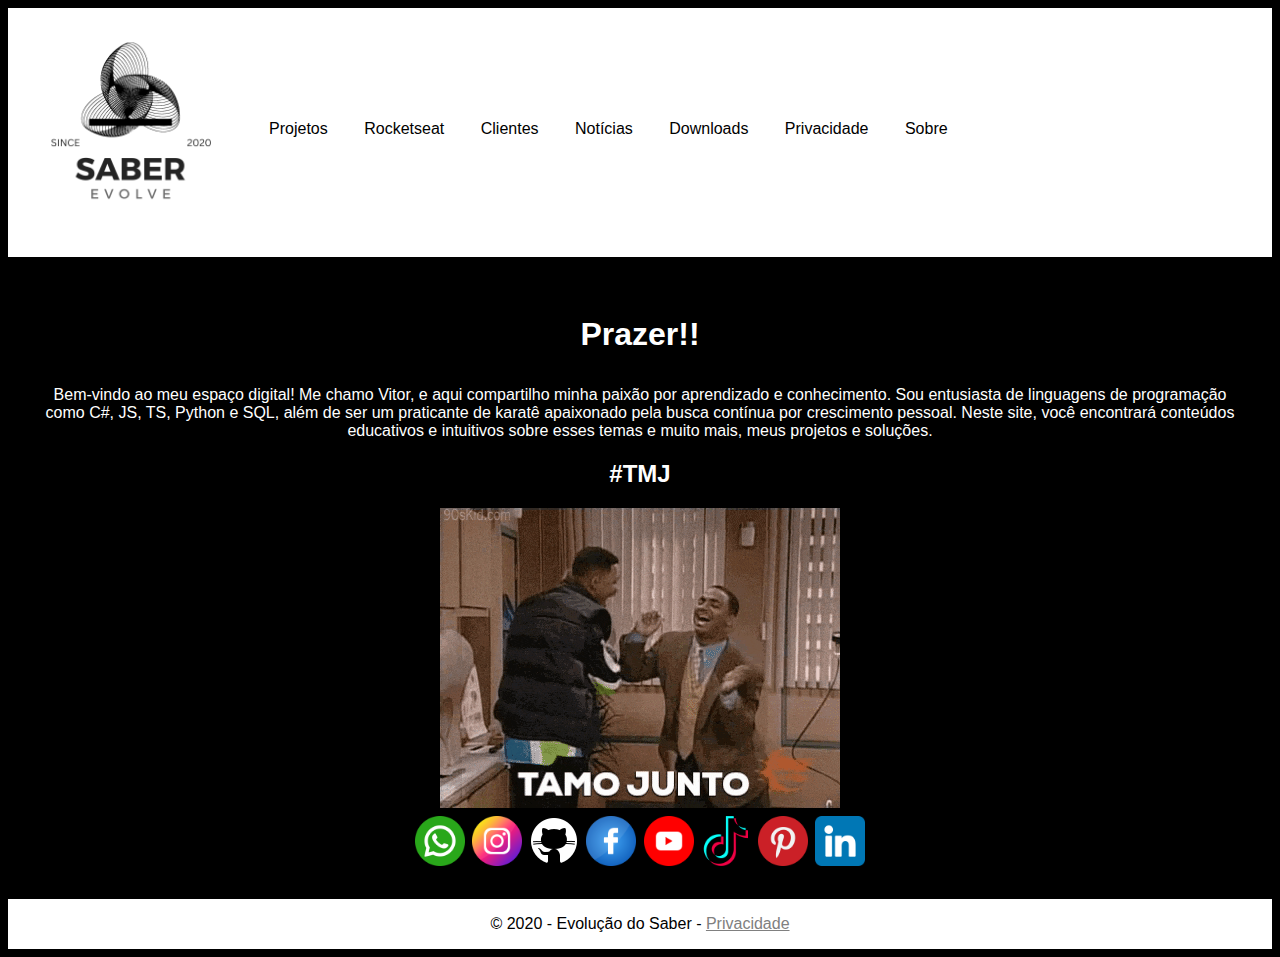
<file: paginas/sobre.html>
<!DOCTYPE html>
<html lang="pt-BR">
<head>
    <meta charset="UTF-8">
    <meta name="viewport" content="width=device-width, initial-scale=1.0">
    <title>Sobre mim</title>
    <link rel="stylesheet" href="../styles/index.css">
    <link rel="icon" href="../content/icones/saber evolve/icone.ico">
</head>
<body>
    <header>
        <div class="divHeaderLogo">
            <a href="../index.html" class="">
                <img src="/content/logos/logo 500x500.png" class="logo-img" />
            </a>
        </div>
    
        <div class="divHeaderPages">
            <nav>
                <ul>
                    <li><a href="../paginas/projetos.html">Projetos</a></li>
                    <li><a href="../paginas/rocketseat.html">Rocketseat</a></li>
                    <li><a href="../paginas/clientes.html">Clientes</a></li>
                    <li><a href="../paginas/notices.html">Notícias</a></li>
                    <li><a href="../paginas/downloads.html">Downloads</a></li>
                    <li><a href="../paginas/privacidade.html">Privacidade</a></li>
                    <li><a href="../paginas/sobre.html">Sobre</a></li>
                </ul>
            </nav>
        </div>
    </header>
    <main class="mainSobre">
        <h1> Prazer!! </h1>
        <p>
            Bem-vindo ao meu espaço digital! Me chamo Vitor, e aqui compartilho minha paixão por aprendizado e conhecimento. Sou entusiasta de 
            linguagens de programação como C#, JS, TS, Python e SQL, além de ser um praticante de karatê apaixonado pela busca contínua por crescimento pessoal. 
            Neste site, você encontrará conteúdos educativos e intuitivos sobre esses temas e muito mais, meus projetos e soluções. 
        </p>

        <h2>#TMJ</h2>

        <img src="../content/gifs/giftmj.gif" alt="#TMJ">
    
        <div class="divMainIconsRedes">
            <div class="divOneRede">
                <a href="https://wa.me/5561994030749" target="_blank">
                    <img src="../content/icones/whatsapp (2).png" alt="Ícone do WhatsApp">
                </a>
            </div>
          
            <div class="divOneRede">
                <a href="https://instagram.com/vitukjkkk" target="_blank">
                    <img src="../content/icones/instagram.png" alt="Ícone do Instagram">
                </a>
            </div>
          
            <div class="divOneRede">
                <a href="https://github.com/vitukjkk" target="_blank">
                    <img id="imgRedeGitHub" src="../content/icones/github pequeno.png" alt="Ícone do GitHub">
                </a>
            </div>
          
            <div class="divOneRede">
                <a href="https://www.facebook.com/seituuu.u/" target="_blank">
                    <img src="../content/icones/facebook.png" alt="Ícone do Facebook">
                </a>
            </div>
          
            <div class="divOneRede">
                <a href="https://youtube.com/%40vitukjkkk" target="_blank">
                    <img src="../content/icones/youtube.png" alt="Ícone do YouTube">
                </a>
            </div>
          
            <div class="divOneRede">
                <a href="https://www.tiktok.com/%40vituuuuuu.u?lang=pt-BR" target="_blank">
                    <img src="../content/icones/tik-tok.png" alt="Ícone do TikTok">
                </a>
            </div>
          
            <div class="divOneRede">
                <a href="https://br.pinterest.com/vitukjkkk/" target="_blank">
                    <img src="../content/icones/pinterest.png" alt="Ícone do Pinterest">
                </a>
            </div>
          
            <div class="divOneRede">
                <a href="https://www.linkedin.com/in/vitor-colombelli-75b115253/" target="_blank">
                    <img src="../content/icones/linkedin.png" alt="Ícone do LinkedIn">
                </a>
            </div>
        </div>
    </main>
    <footer>
        <p>
            © 2020 - Evolução do Saber - <a href="privacidade.html">Privacidade</a>
        </p>
    </footer>
</body>
</html>
</file>
<file: styles/index.css>
@import url(classes.css);
@import url(global.css);
@import url(ids.css);
@import url(elements.css);
</file>
